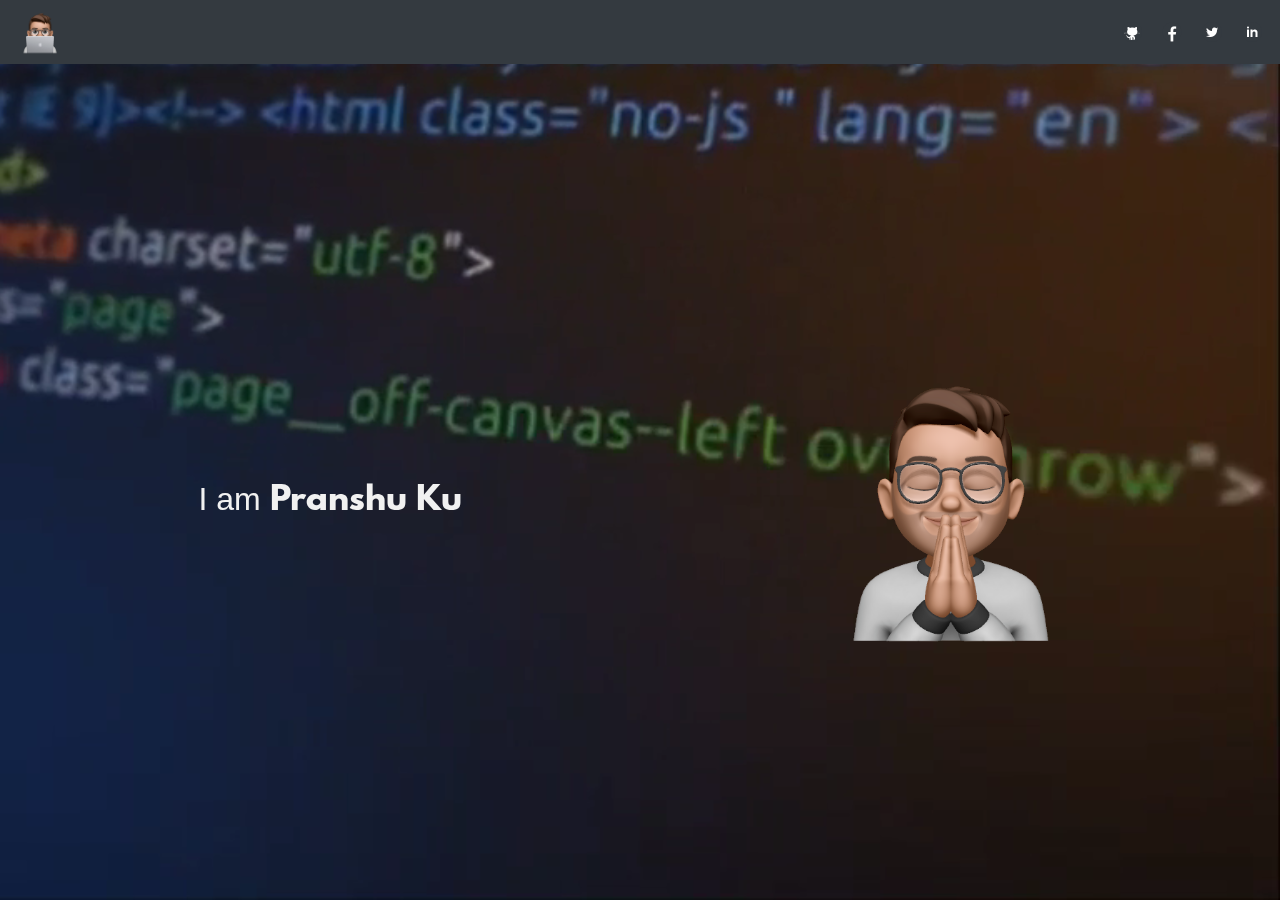
<file: index.html>
<!doctype html>
<html lang="en">
<head>
  <meta charset="utf-8">
  <title>Pranshu Kumar</title>
  <base href="/">  <meta name="viewport" content="width=device-width, initial-scale=1">
  <link rel="icon" type="image/x-icon" href="favicon.ico">
<link rel="stylesheet" href="styles.d14e3999173a16bfc2da.css"></head>
<body>
  <app-root></app-root>
<script src="runtime.e227d1a0e31cbccbf8ec.js" defer></script><script src="polyfills.a4021de53358bb0fec14.js" defer></script><script src="scripts.3e91c0b642823db265d5.js" defer></script><script src="main.b3587c2865fb8d82888f.js" defer></script></body>
</html>
</file>
<file: styles.d14e3999173a16bfc2da.css>
@font-face{font-family:League-Spartan;src:url(LeagueSpartan-Bold.caadcad8af387d419251.otf)format("opentype")}

/*!
 * Bootstrap v4.5.2 (https://getbootstrap.com/)
 * Copyright 2011-2020 The Bootstrap Authors
 * Copyright 2011-2020 Twitter, Inc.
 * Licensed under MIT (https://github.com/twbs/bootstrap/blob/main/LICENSE)
 */:root{--blue:#007bff;--indigo:#6610f2;--purple:#6f42c1;--pink:#e83e8c;--red:#dc3545;--orange:#fd7e14;--yellow:#ffc107;--green:#28a745;--teal:#20c997;--cyan:#17a2b8;--white:#fff;--gray:#6c757d;--gray-dark:#343a40;--primary:#007bff;--secondary:#6c757d;--success:#28a745;--info:#17a2b8;--warning:#ffc107;--danger:#dc3545;--light:#f8f9fa;--dark:#343a40;--breakpoint-xs:0;--breakpoint-sm:576px;--breakpoint-md:768px;--breakpoint-lg:992px;--breakpoint-xl:1200px;--font-family-sans-serif:-apple-system,BlinkMacSystemFont,"Segoe UI",Roboto,"Helvetica Neue",Arial,"Noto Sans",sans-serif,"Apple Color Emoji","Segoe UI Emoji","Segoe UI Symbol","Noto Color Emoji";--font-family-monospace:SFMono-Regular,Menlo,Monaco,Consolas,"Liberation Mono","Courier New",monospace}*,:after,:before{box-sizing:border-box}html{font-family:sans-serif;line-height:1.15;-webkit-text-size-adjust:100%;-webkit-tap-highlight-color:transparent}article,aside,figcaption,figure,footer,header,hgroup,main,nav,section{display:block}body{margin:0;font-family:-apple-system,BlinkMacSystemFont,Segoe UI,Roboto,Helvetica Neue,Arial,Noto Sans,sans-serif,Apple Color Emoji,Segoe UI Emoji,Segoe UI Symbol,Noto Color Emoji;font-size:1rem;font-weight:400;line-height:1.5;color:#212529;text-align:left;background-color:#fff}[tabindex="-1"]:focus:not(:focus-visible){outline:0!important}hr{box-sizing:initial;height:0;overflow:visible}h1,h2,h3,h4,h5,h6{margin-top:0;margin-bottom:.5rem}p{margin-top:0;margin-bottom:1rem}abbr[data-original-title],abbr[title]{text-decoration:underline;-webkit-text-decoration:underline dotted;text-decoration:underline dotted;cursor:help;border-bottom:0;-webkit-text-decoration-skip-ink:none;text-decoration-skip-ink:none}address{font-style:normal;line-height:inherit}address,dl,ol,ul{margin-bottom:1rem}dl,ol,ul{margin-top:0}ol ol,ol ul,ul ol,ul ul{margin-bottom:0}dt{font-weight:700}dd{margin-bottom:.5rem;margin-left:0}blockquote{margin:0 0 1rem}b,strong{font-weight:bolder}small{font-size:80%}sub,sup{position:relative;font-size:75%;line-height:0;vertical-align:initial}sub{bottom:-.25em}sup{top:-.5em}a{color:#007bff;text-decoration:none;background-color:initial}a:hover{color:#0056b3;text-decoration:underline}a:not([href]):not([class]),a:not([href]):not([class]):hover{color:inherit;text-decoration:none}code,kbd,pre,samp{font-family:SFMono-Regular,Menlo,Monaco,Consolas,Liberation Mono,Courier New,monospace;font-size:1em}pre{margin-top:0;margin-bottom:1rem;overflow:auto;-ms-overflow-style:scrollbar}figure{margin:0 0 1rem}img{border-style:none}img,svg{vertical-align:middle}svg{overflow:hidden}table{border-collapse:collapse}caption{padding-top:.75rem;padding-bottom:.75rem;color:#6c757d;text-align:left;caption-side:bottom}th{text-align:inherit}label{display:inline-block;margin-bottom:.5rem}button{border-radius:0}button:focus{outline:1px dotted;outline:5px auto -webkit-focus-ring-color}button,input,optgroup,select,textarea{margin:0;font-family:inherit;font-size:inherit;line-height:inherit}button,input{overflow:visible}button,select{text-transform:none}[role=button]{cursor:pointer}select{word-wrap:normal}[type=button],[type=reset],[type=submit],button{-webkit-appearance:button}[type=button]:not(:disabled),[type=reset]:not(:disabled),[type=submit]:not(:disabled),button:not(:disabled){cursor:pointer}[type=button]::-moz-focus-inner,[type=reset]::-moz-focus-inner,[type=submit]::-moz-focus-inner,button::-moz-focus-inner{padding:0;border-style:none}input[type=checkbox],input[type=radio]{box-sizing:border-box;padding:0}textarea{overflow:auto;resize:vertical}fieldset{min-width:0;padding:0;margin:0;border:0}legend{display:block;width:100%;max-width:100%;padding:0;margin-bottom:.5rem;font-size:1.5rem;line-height:inherit;color:inherit;white-space:normal}progress{vertical-align:initial}[type=number]::-webkit-inner-spin-button,[type=number]::-webkit-outer-spin-button{height:auto}[type=search]{outline-offset:-2px;-webkit-appearance:none}[type=search]::-webkit-search-decoration{-webkit-appearance:none}::-webkit-file-upload-button{font:inherit;-webkit-appearance:button}output{display:inline-block}summary{display:list-item;cursor:pointer}template{display:none}[hidden]{display:none!important}.h1,.h2,.h3,.h4,.h5,.h6,h1,h2,h3,h4,h5,h6{margin-bottom:.5rem;font-weight:500;line-height:1.2}.h1,h1{font-size:2.5rem}.h2,h2{font-size:2rem}.h3,h3{font-size:1.75rem}.h4,h4{font-size:1.5rem}.h5,h5{font-size:1.25rem}.h6,h6{font-size:1rem}.lead{font-size:1.25rem;font-weight:300}.display-1{font-size:6rem}.display-1,.display-2{font-weight:300;line-height:1.2}.display-2{font-size:5.5rem}.display-3{font-size:4.5rem}.display-3,.display-4{font-weight:300;line-height:1.2}.display-4{font-size:3.5rem}hr{margin-top:1rem;margin-bottom:1rem;border:0;border-top:1px solid rgba(0,0,0,.1)}.small,small{font-size:80%;font-weight:400}.mark,mark{padding:.2em;background-color:#fcf8e3}.list-inline,.list-unstyled{padding-left:0;list-style:none}.list-inline-item{display:inline-block}.list-inline-item:not(:last-child){margin-right:.5rem}.initialism{font-size:90%;text-transform:uppercase}.blockquote{margin-bottom:1rem;font-size:1.25rem}.blockquote-footer{display:block;font-size:80%;color:#6c757d}.blockquote-footer:before{content:"\2014\00A0"}.img-fluid,.img-thumbnail{max-width:100%;height:auto}.img-thumbnail{padding:.25rem;background-color:#fff;border:1px solid #dee2e6;border-radius:.25rem}.figure{display:inline-block}.figure-img{margin-bottom:.5rem;line-height:1}.figure-caption{font-size:90%;color:#6c757d}code{font-size:87.5%;color:#e83e8c;word-wrap:break-word}a>code{color:inherit}kbd{padding:.2rem .4rem;font-size:87.5%;color:#fff;background-color:#212529;border-radius:.2rem}kbd kbd{padding:0;font-size:100%;font-weight:700}pre{display:block;font-size:87.5%;color:#212529}pre code{font-size:inherit;color:inherit;word-break:normal}.pre-scrollable{max-height:340px;overflow-y:scroll}.container,.container-fluid,.container-lg,.container-md,.container-sm,.container-xl{width:100%;padding-right:15px;padding-left:15px;margin-right:auto;margin-left:auto}@media (min-width:576px){.container,.container-sm{max-width:540px}}@media (min-width:768px){.container,.container-md,.container-sm{max-width:720px}}@media (min-width:992px){.container,.container-lg,.container-md,.container-sm{max-width:960px}}@media (min-width:1200px){.container,.container-lg,.container-md,.container-sm,.container-xl{max-width:1140px}}.row{display:flex;flex-wrap:wrap;margin-right:-15px;margin-left:-15px}.no-gutters{margin-right:0;margin-left:0}.no-gutters>.col,.no-gutters>[class*=col-]{padding-right:0;padding-left:0}.col,.col-1,.col-2,.col-3,.col-4,.col-5,.col-6,.col-7,.col-8,.col-9,.col-10,.col-11,.col-12,.col-auto,.col-lg,.col-lg-1,.col-lg-2,.col-lg-3,.col-lg-4,.col-lg-5,.col-lg-6,.col-lg-7,.col-lg-8,.col-lg-9,.col-lg-10,.col-lg-11,.col-lg-12,.col-lg-auto,.col-md,.col-md-1,.col-md-2,.col-md-3,.col-md-4,.col-md-5,.col-md-6,.col-md-7,.col-md-8,.col-md-9,.col-md-10,.col-md-11,.col-md-12,.col-md-auto,.col-sm,.col-sm-1,.col-sm-2,.col-sm-3,.col-sm-4,.col-sm-5,.col-sm-6,.col-sm-7,.col-sm-8,.col-sm-9,.col-sm-10,.col-sm-11,.col-sm-12,.col-sm-auto,.col-xl,.col-xl-1,.col-xl-2,.col-xl-3,.col-xl-4,.col-xl-5,.col-xl-6,.col-xl-7,.col-xl-8,.col-xl-9,.col-xl-10,.col-xl-11,.col-xl-12,.col-xl-auto{position:relative;width:100%;padding-right:15px;padding-left:15px}.col{flex-basis:0;flex-grow:1;max-width:100%}.row-cols-1>*{flex:0 0 100%;max-width:100%}.row-cols-2>*{flex:0 0 50%;max-width:50%}.row-cols-3>*{flex:0 0 33.333333%;max-width:33.333333%}.row-cols-4>*{flex:0 0 25%;max-width:25%}.row-cols-5>*{flex:0 0 20%;max-width:20%}.row-cols-6>*{flex:0 0 16.666667%;max-width:16.666667%}.col-auto{flex:0 0 auto;width:auto;max-width:100%}.col-1{flex:0 0 8.333333%;max-width:8.333333%}.col-2{flex:0 0 16.666667%;max-width:16.666667%}.col-3{flex:0 0 25%;max-width:25%}.col-4{flex:0 0 33.333333%;max-width:33.333333%}.col-5{flex:0 0 41.666667%;max-width:41.666667%}.col-6{flex:0 0 50%;max-width:50%}.col-7{flex:0 0 58.333333%;max-width:58.333333%}.col-8{flex:0 0 66.666667%;max-width:66.666667%}.col-9{flex:0 0 75%;max-width:75%}.col-10{flex:0 0 83.333333%;max-width:83.333333%}.col-11{flex:0 0 91.666667%;max-width:91.666667%}.col-12{flex:0 0 100%;max-width:100%}.order-first{order:-1}.order-last{order:13}.order-0{order:0}.order-1{order:1}.order-2{order:2}.order-3{order:3}.order-4{order:4}.order-5{order:5}.order-6{order:6}.order-7{order:7}.order-8{order:8}.order-9{order:9}.order-10{order:10}.order-11{order:11}.order-12{order:12}.offset-1{margin-left:8.333333%}.offset-2{margin-left:16.666667%}.offset-3{margin-left:25%}.offset-4{margin-left:33.333333%}.offset-5{margin-left:41.666667%}.offset-6{margin-left:50%}.offset-7{margin-left:58.333333%}.offset-8{margin-left:66.666667%}.offset-9{margin-left:75%}.offset-10{margin-left:83.333333%}.offset-11{margin-left:91.666667%}@media (min-width:576px){.col-sm{flex-basis:0;flex-grow:1;max-width:100%}.row-cols-sm-1>*{flex:0 0 100%;max-width:100%}.row-cols-sm-2>*{flex:0 0 50%;max-width:50%}.row-cols-sm-3>*{flex:0 0 33.333333%;max-width:33.333333%}.row-cols-sm-4>*{flex:0 0 25%;max-width:25%}.row-cols-sm-5>*{flex:0 0 20%;max-width:20%}.row-cols-sm-6>*{flex:0 0 16.666667%;max-width:16.666667%}.col-sm-auto{flex:0 0 auto;width:auto;max-width:100%}.col-sm-1{flex:0 0 8.333333%;max-width:8.333333%}.col-sm-2{flex:0 0 16.666667%;max-width:16.666667%}.col-sm-3{flex:0 0 25%;max-width:25%}.col-sm-4{flex:0 0 33.333333%;max-width:33.333333%}.col-sm-5{flex:0 0 41.666667%;max-width:41.666667%}.col-sm-6{flex:0 0 50%;max-width:50%}.col-sm-7{flex:0 0 58.333333%;max-width:58.333333%}.col-sm-8{flex:0 0 66.666667%;max-width:66.666667%}.col-sm-9{flex:0 0 75%;max-width:75%}.col-sm-10{flex:0 0 83.333333%;max-width:83.333333%}.col-sm-11{flex:0 0 91.666667%;max-width:91.666667%}.col-sm-12{flex:0 0 100%;max-width:100%}.order-sm-first{order:-1}.order-sm-last{order:13}.order-sm-0{order:0}.order-sm-1{order:1}.order-sm-2{order:2}.order-sm-3{order:3}.order-sm-4{order:4}.order-sm-5{order:5}.order-sm-6{order:6}.order-sm-7{order:7}.order-sm-8{order:8}.order-sm-9{order:9}.order-sm-10{order:10}.order-sm-11{order:11}.order-sm-12{order:12}.offset-sm-0{margin-left:0}.offset-sm-1{margin-left:8.333333%}.offset-sm-2{margin-left:16.666667%}.offset-sm-3{margin-left:25%}.offset-sm-4{margin-left:33.333333%}.offset-sm-5{margin-left:41.666667%}.offset-sm-6{margin-left:50%}.offset-sm-7{margin-left:58.333333%}.offset-sm-8{margin-left:66.666667%}.offset-sm-9{margin-left:75%}.offset-sm-10{margin-left:83.333333%}.offset-sm-11{margin-left:91.666667%}}@media (min-width:768px){.col-md{flex-basis:0;flex-grow:1;max-width:100%}.row-cols-md-1>*{flex:0 0 100%;max-width:100%}.row-cols-md-2>*{flex:0 0 50%;max-width:50%}.row-cols-md-3>*{flex:0 0 33.333333%;max-width:33.333333%}.row-cols-md-4>*{flex:0 0 25%;max-width:25%}.row-cols-md-5>*{flex:0 0 20%;max-width:20%}.row-cols-md-6>*{flex:0 0 16.666667%;max-width:16.666667%}.col-md-auto{flex:0 0 auto;width:auto;max-width:100%}.col-md-1{flex:0 0 8.333333%;max-width:8.333333%}.col-md-2{flex:0 0 16.666667%;max-width:16.666667%}.col-md-3{flex:0 0 25%;max-width:25%}.col-md-4{flex:0 0 33.333333%;max-width:33.333333%}.col-md-5{flex:0 0 41.666667%;max-width:41.666667%}.col-md-6{flex:0 0 50%;max-width:50%}.col-md-7{flex:0 0 58.333333%;max-width:58.333333%}.col-md-8{flex:0 0 66.666667%;max-width:66.666667%}.col-md-9{flex:0 0 75%;max-width:75%}.col-md-10{flex:0 0 83.333333%;max-width:83.333333%}.col-md-11{flex:0 0 91.666667%;max-width:91.666667%}.col-md-12{flex:0 0 100%;max-width:100%}.order-md-first{order:-1}.order-md-last{order:13}.order-md-0{order:0}.order-md-1{order:1}.order-md-2{order:2}.order-md-3{order:3}.order-md-4{order:4}.order-md-5{order:5}.order-md-6{order:6}.order-md-7{order:7}.order-md-8{order:8}.order-md-9{order:9}.order-md-10{order:10}.order-md-11{order:11}.order-md-12{order:12}.offset-md-0{margin-left:0}.offset-md-1{margin-left:8.333333%}.offset-md-2{margin-left:16.666667%}.offset-md-3{margin-left:25%}.offset-md-4{margin-left:33.333333%}.offset-md-5{margin-left:41.666667%}.offset-md-6{margin-left:50%}.offset-md-7{margin-left:58.333333%}.offset-md-8{margin-left:66.666667%}.offset-md-9{margin-left:75%}.offset-md-10{margin-left:83.333333%}.offset-md-11{margin-left:91.666667%}}@media (min-width:992px){.col-lg{flex-basis:0;flex-grow:1;max-width:100%}.row-cols-lg-1>*{flex:0 0 100%;max-width:100%}.row-cols-lg-2>*{flex:0 0 50%;max-width:50%}.row-cols-lg-3>*{flex:0 0 33.333333%;max-width:33.333333%}.row-cols-lg-4>*{flex:0 0 25%;max-width:25%}.row-cols-lg-5>*{flex:0 0 20%;max-width:20%}.row-cols-lg-6>*{flex:0 0 16.666667%;max-width:16.666667%}.col-lg-auto{flex:0 0 auto;width:auto;max-width:100%}.col-lg-1{flex:0 0 8.333333%;max-width:8.333333%}.col-lg-2{flex:0 0 16.666667%;max-width:16.666667%}.col-lg-3{flex:0 0 25%;max-width:25%}.col-lg-4{flex:0 0 33.333333%;max-width:33.333333%}.col-lg-5{flex:0 0 41.666667%;max-width:41.666667%}.col-lg-6{flex:0 0 50%;max-width:50%}.col-lg-7{flex:0 0 58.333333%;max-width:58.333333%}.col-lg-8{flex:0 0 66.666667%;max-width:66.666667%}.col-lg-9{flex:0 0 75%;max-width:75%}.col-lg-10{flex:0 0 83.333333%;max-width:83.333333%}.col-lg-11{flex:0 0 91.666667%;max-width:91.666667%}.col-lg-12{flex:0 0 100%;max-width:100%}.order-lg-first{order:-1}.order-lg-last{order:13}.order-lg-0{order:0}.order-lg-1{order:1}.order-lg-2{order:2}.order-lg-3{order:3}.order-lg-4{order:4}.order-lg-5{order:5}.order-lg-6{order:6}.order-lg-7{order:7}.order-lg-8{order:8}.order-lg-9{order:9}.order-lg-10{order:10}.order-lg-11{order:11}.order-lg-12{order:12}.offset-lg-0{margin-left:0}.offset-lg-1{margin-left:8.333333%}.offset-lg-2{margin-left:16.666667%}.offset-lg-3{margin-left:25%}.offset-lg-4{margin-left:33.333333%}.offset-lg-5{margin-left:41.666667%}.offset-lg-6{margin-left:50%}.offset-lg-7{margin-left:58.333333%}.offset-lg-8{margin-left:66.666667%}.offset-lg-9{margin-left:75%}.offset-lg-10{margin-left:83.333333%}.offset-lg-11{margin-left:91.666667%}}@media (min-width:1200px){.col-xl{flex-basis:0;flex-grow:1;max-width:100%}.row-cols-xl-1>*{flex:0 0 100%;max-width:100%}.row-cols-xl-2>*{flex:0 0 50%;max-width:50%}.row-cols-xl-3>*{flex:0 0 33.333333%;max-width:33.333333%}.row-cols-xl-4>*{flex:0 0 25%;max-width:25%}.row-cols-xl-5>*{flex:0 0 20%;max-width:20%}.row-cols-xl-6>*{flex:0 0 16.666667%;max-width:16.666667%}.col-xl-auto{flex:0 0 auto;width:auto;max-width:100%}.col-xl-1{flex:0 0 8.333333%;max-width:8.333333%}.col-xl-2{flex:0 0 16.666667%;max-width:16.666667%}.col-xl-3{flex:0 0 25%;max-width:25%}.col-xl-4{flex:0 0 33.333333%;max-width:33.333333%}.col-xl-5{flex:0 0 41.666667%;max-width:41.666667%}.col-xl-6{flex:0 0 50%;max-width:50%}.col-xl-7{flex:0 0 58.333333%;max-width:58.333333%}.col-xl-8{flex:0 0 66.666667%;max-width:66.666667%}.col-xl-9{flex:0 0 75%;max-width:75%}.col-xl-10{flex:0 0 83.333333%;max-width:83.333333%}.col-xl-11{flex:0 0 91.666667%;max-width:91.666667%}.col-xl-12{flex:0 0 100%;max-width:100%}.order-xl-first{order:-1}.order-xl-last{order:13}.order-xl-0{order:0}.order-xl-1{order:1}.order-xl-2{order:2}.order-xl-3{order:3}.order-xl-4{order:4}.order-xl-5{order:5}.order-xl-6{order:6}.order-xl-7{order:7}.order-xl-8{order:8}.order-xl-9{order:9}.order-xl-10{order:10}.order-xl-11{order:11}.order-xl-12{order:12}.offset-xl-0{margin-left:0}.offset-xl-1{margin-left:8.333333%}.offset-xl-2{margin-left:16.666667%}.offset-xl-3{margin-left:25%}.offset-xl-4{margin-left:33.333333%}.offset-xl-5{margin-left:41.666667%}.offset-xl-6{margin-left:50%}.offset-xl-7{margin-left:58.333333%}.offset-xl-8{margin-left:66.666667%}.offset-xl-9{margin-left:75%}.offset-xl-10{margin-left:83.333333%}.offset-xl-11{margin-left:91.666667%}}.table{width:100%;margin-bottom:1rem;color:#212529}.table td,.table th{padding:.75rem;vertical-align:top;border-top:1px solid #dee2e6}.table thead th{vertical-align:bottom;border-bottom:2px solid #dee2e6}.table tbody+tbody{border-top:2px solid #dee2e6}.table-sm td,.table-sm th{padding:.3rem}.table-bordered,.table-bordered td,.table-bordered th{border:1px solid #dee2e6}.table-bordered thead td,.table-bordered thead th{border-bottom-width:2px}.table-borderless tbody+tbody,.table-borderless td,.table-borderless th,.table-borderless thead th{border:0}.table-striped tbody tr:nth-of-type(odd){background-color:rgba(0,0,0,.05)}.table-hover tbody tr:hover{color:#212529;background-color:rgba(0,0,0,.075)}.table-primary,.table-primary>td,.table-primary>th{background-color:#b8daff}.table-primary tbody+tbody,.table-primary td,.table-primary th,.table-primary thead th{border-color:#7abaff}.table-hover .table-primary:hover,.table-hover .table-primary:hover>td,.table-hover .table-primary:hover>th{background-color:#9fcdff}.table-secondary,.table-secondary>td,.table-secondary>th{background-color:#d6d8db}.table-secondary tbody+tbody,.table-secondary td,.table-secondary th,.table-secondary thead th{border-color:#b3b7bb}.table-hover .table-secondary:hover,.table-hover .table-secondary:hover>td,.table-hover .table-secondary:hover>th{background-color:#c8cbcf}.table-success,.table-success>td,.table-success>th{background-color:#c3e6cb}.table-success tbody+tbody,.table-success td,.table-success th,.table-success thead th{border-color:#8fd19e}.table-hover .table-success:hover,.table-hover .table-success:hover>td,.table-hover .table-success:hover>th{background-color:#b1dfbb}.table-info,.table-info>td,.table-info>th{background-color:#bee5eb}.table-info tbody+tbody,.table-info td,.table-info th,.table-info thead th{border-color:#86cfda}.table-hover .table-info:hover,.table-hover .table-info:hover>td,.table-hover .table-info:hover>th{background-color:#abdde5}.table-warning,.table-warning>td,.table-warning>th{background-color:#ffeeba}.table-warning tbody+tbody,.table-warning td,.table-warning th,.table-warning thead th{border-color:#ffdf7e}.table-hover .table-warning:hover,.table-hover .table-warning:hover>td,.table-hover .table-warning:hover>th{background-color:#ffe8a1}.table-danger,.table-danger>td,.table-danger>th{background-color:#f5c6cb}.table-danger tbody+tbody,.table-danger td,.table-danger th,.table-danger thead th{border-color:#ed969e}.table-hover .table-danger:hover,.table-hover .table-danger:hover>td,.table-hover .table-danger:hover>th{background-color:#f1b0b7}.table-light,.table-light>td,.table-light>th{background-color:#fdfdfe}.table-light tbody+tbody,.table-light td,.table-light th,.table-light thead th{border-color:#fbfcfc}.table-hover .table-light:hover,.table-hover .table-light:hover>td,.table-hover .table-light:hover>th{background-color:#ececf6}.table-dark,.table-dark>td,.table-dark>th{background-color:#c6c8ca}.table-dark tbody+tbody,.table-dark td,.table-dark th,.table-dark thead th{border-color:#95999c}.table-hover .table-dark:hover,.table-hover .table-dark:hover>td,.table-hover .table-dark:hover>th{background-color:#b9bbbe}.table-active,.table-active>td,.table-active>th,.table-hover .table-active:hover,.table-hover .table-active:hover>td,.table-hover .table-active:hover>th{background-color:rgba(0,0,0,.075)}.table .thead-dark th{color:#fff;background-color:#343a40;border-color:#454d55}.table .thead-light th{color:#495057;background-color:#e9ecef;border-color:#dee2e6}.table-dark{color:#fff;background-color:#343a40}.table-dark td,.table-dark th,.table-dark thead th{border-color:#454d55}.table-dark.table-bordered{border:0}.table-dark.table-striped tbody tr:nth-of-type(odd){background-color:hsla(0,0%,100%,.05)}.table-dark.table-hover tbody tr:hover{color:#fff;background-color:hsla(0,0%,100%,.075)}@media (max-width:575.98px){.table-responsive-sm{display:block;width:100%;overflow-x:auto;-webkit-overflow-scrolling:touch}.table-responsive-sm>.table-bordered{border:0}}@media (max-width:767.98px){.table-responsive-md{display:block;width:100%;overflow-x:auto;-webkit-overflow-scrolling:touch}.table-responsive-md>.table-bordered{border:0}}@media (max-width:991.98px){.table-responsive-lg{display:block;width:100%;overflow-x:auto;-webkit-overflow-scrolling:touch}.table-responsive-lg>.table-bordered{border:0}}@media (max-width:1199.98px){.table-responsive-xl{display:block;width:100%;overflow-x:auto;-webkit-overflow-scrolling:touch}.table-responsive-xl>.table-bordered{border:0}}.table-responsive{display:block;width:100%;overflow-x:auto;-webkit-overflow-scrolling:touch}.table-responsive>.table-bordered{border:0}.form-control{display:block;width:100%;height:calc(1.5em + .75rem + 2px);padding:.375rem .75rem;font-size:1rem;font-weight:400;line-height:1.5;color:#495057;background-color:#fff;background-clip:padding-box;border:1px solid #ced4da;border-radius:.25rem;transition:border-color .15s ease-in-out,box-shadow .15s ease-in-out}@media (prefers-reduced-motion:reduce){.form-control{transition:none}}.form-control::-ms-expand{background-color:initial;border:0}.form-control:-moz-focusring{color:transparent;text-shadow:0 0 0 #495057}.form-control:focus{color:#495057;background-color:#fff;border-color:#80bdff;outline:0;box-shadow:0 0 0 .2rem rgba(0,123,255,.25)}.form-control::placeholder{color:#6c757d;opacity:1}.form-control:disabled,.form-control[readonly]{background-color:#e9ecef;opacity:1}input[type=date].form-control,input[type=datetime-local].form-control,input[type=month].form-control,input[type=time].form-control{-webkit-appearance:none;-moz-appearance:none;appearance:none}select.form-control:focus::-ms-value{color:#495057;background-color:#fff}.form-control-file,.form-control-range{display:block;width:100%}.col-form-label{padding-top:calc(.375rem + 1px);padding-bottom:calc(.375rem + 1px);margin-bottom:0;font-size:inherit;line-height:1.5}.col-form-label-lg{padding-top:calc(.5rem + 1px);padding-bottom:calc(.5rem + 1px);font-size:1.25rem;line-height:1.5}.col-form-label-sm{padding-top:calc(.25rem + 1px);padding-bottom:calc(.25rem + 1px);font-size:.875rem;line-height:1.5}.form-control-plaintext{display:block;width:100%;padding:.375rem 0;margin-bottom:0;font-size:1rem;line-height:1.5;color:#212529;background-color:initial;border:solid transparent;border-width:1px 0}.form-control-plaintext.form-control-lg,.form-control-plaintext.form-control-sm{padding-right:0;padding-left:0}.form-control-sm{height:calc(1.5em + .5rem + 2px);padding:.25rem .5rem;font-size:.875rem;line-height:1.5;border-radius:.2rem}.form-control-lg{height:calc(1.5em + 1rem + 2px);padding:.5rem 1rem;font-size:1.25rem;line-height:1.5;border-radius:.3rem}select.form-control[multiple],select.form-control[size],textarea.form-control{height:auto}.form-group{margin-bottom:1rem}.form-text{display:block;margin-top:.25rem}.form-row{display:flex;flex-wrap:wrap;margin-right:-5px;margin-left:-5px}.form-row>.col,.form-row>[class*=col-]{padding-right:5px;padding-left:5px}.form-check{position:relative;display:block;padding-left:1.25rem}.form-check-input{position:absolute;margin-top:.3rem;margin-left:-1.25rem}.form-check-input:disabled~.form-check-label,.form-check-input[disabled]~.form-check-label{color:#6c757d}.form-check-label{margin-bottom:0}.form-check-inline{display:inline-flex;align-items:center;padding-left:0;margin-right:.75rem}.form-check-inline .form-check-input{position:static;margin-top:0;margin-right:.3125rem;margin-left:0}.valid-feedback{display:none;width:100%;margin-top:.25rem;font-size:80%;color:#28a745}.valid-tooltip{position:absolute;top:100%;left:0;z-index:5;display:none;max-width:100%;padding:.25rem .5rem;margin-top:.1rem;font-size:.875rem;line-height:1.5;color:#fff;background-color:rgba(40,167,69,.9);border-radius:.25rem}.is-valid~.valid-feedback,.is-valid~.valid-tooltip,.was-validated :valid~.valid-feedback,.was-validated :valid~.valid-tooltip{display:block}.form-control.is-valid,.was-validated .form-control:valid{border-color:#28a745;padding-right:calc(1.5em + .75rem);background-image:url("data:image/svg+xml,%3csvg xmlns='http://www.w3.org/2000/svg' width='8' height='8' viewBox='0 0 8 8'%3e%3cpath fill='%2328a745' d='M2.3 6.73L.6 4.53c-.4-1.04.46-1.4 1.1-.8l1.1 1.4 3.4-3.8c.6-.63 1.6-.27 1.2.7l-4 4.6c-.43.5-.8.4-1.1.1z'/%3e%3c/svg%3e");background-repeat:no-repeat;background-position:right calc(.375em + .1875rem) center;background-size:calc(.75em + .375rem) calc(.75em + .375rem)}.form-control.is-valid:focus,.was-validated .form-control:valid:focus{border-color:#28a745;box-shadow:0 0 0 .2rem rgba(40,167,69,.25)}.was-validated textarea.form-control:valid,textarea.form-control.is-valid{padding-right:calc(1.5em + .75rem);background-position:top calc(.375em + .1875rem) right calc(.375em + .1875rem)}.custom-select.is-valid,.was-validated .custom-select:valid{border-color:#28a745;padding-right:calc(.75em + 2.3125rem);background:url("data:image/svg+xml,%3csvg xmlns='http://www.w3.org/2000/svg' width='4' height='5' viewBox='0 0 4 5'%3e%3cpath fill='%23343a40' d='M2 0L0 2h4zm0 5L0 3h4z'/%3e%3c/svg%3e") no-repeat right .75rem center/8px 10px,url("data:image/svg+xml,%3csvg xmlns='http://www.w3.org/2000/svg' width='8' height='8' viewBox='0 0 8 8'%3e%3cpath fill='%2328a745' d='M2.3 6.73L.6 4.53c-.4-1.04.46-1.4 1.1-.8l1.1 1.4 3.4-3.8c.6-.63 1.6-.27 1.2.7l-4 4.6c-.43.5-.8.4-1.1.1z'/%3e%3c/svg%3e") #fff no-repeat center right 1.75rem/calc(.75em + .375rem) calc(.75em + .375rem)}.custom-select.is-valid:focus,.was-validated .custom-select:valid:focus{border-color:#28a745;box-shadow:0 0 0 .2rem rgba(40,167,69,.25)}.form-check-input.is-valid~.form-check-label,.was-validated .form-check-input:valid~.form-check-label{color:#28a745}.form-check-input.is-valid~.valid-feedback,.form-check-input.is-valid~.valid-tooltip,.was-validated .form-check-input:valid~.valid-feedback,.was-validated .form-check-input:valid~.valid-tooltip{display:block}.custom-control-input.is-valid~.custom-control-label,.was-validated .custom-control-input:valid~.custom-control-label{color:#28a745}.custom-control-input.is-valid~.custom-control-label:before,.was-validated .custom-control-input:valid~.custom-control-label:before{border-color:#28a745}.custom-control-input.is-valid:checked~.custom-control-label:before,.was-validated .custom-control-input:valid:checked~.custom-control-label:before{border-color:#34ce57;background-color:#34ce57}.custom-control-input.is-valid:focus~.custom-control-label:before,.was-validated .custom-control-input:valid:focus~.custom-control-label:before{box-shadow:0 0 0 .2rem rgba(40,167,69,.25)}.custom-control-input.is-valid:focus:not(:checked)~.custom-control-label:before,.custom-file-input.is-valid~.custom-file-label,.was-validated .custom-control-input:valid:focus:not(:checked)~.custom-control-label:before,.was-validated .custom-file-input:valid~.custom-file-label{border-color:#28a745}.custom-file-input.is-valid:focus~.custom-file-label,.was-validated .custom-file-input:valid:focus~.custom-file-label{border-color:#28a745;box-shadow:0 0 0 .2rem rgba(40,167,69,.25)}.invalid-feedback{display:none;width:100%;margin-top:.25rem;font-size:80%;color:#dc3545}.invalid-tooltip{position:absolute;top:100%;left:0;z-index:5;display:none;max-width:100%;padding:.25rem .5rem;margin-top:.1rem;font-size:.875rem;line-height:1.5;color:#fff;background-color:rgba(220,53,69,.9);border-radius:.25rem}.is-invalid~.invalid-feedback,.is-invalid~.invalid-tooltip,.was-validated :invalid~.invalid-feedback,.was-validated :invalid~.invalid-tooltip{display:block}.form-control.is-invalid,.was-validated .form-control:invalid{border-color:#dc3545;padding-right:calc(1.5em + .75rem);background-image:url("data:image/svg+xml,%3csvg xmlns='http://www.w3.org/2000/svg' width='12' height='12' fill='none' stroke='%23dc3545' viewBox='0 0 12 12'%3e%3ccircle cx='6' cy='6' r='4.5'/%3e%3cpath stroke-linejoin='round' d='M5.8 3.6h.4L6 6.5z'/%3e%3ccircle cx='6' cy='8.2' r='.6' fill='%23dc3545' stroke='none'/%3e%3c/svg%3e");background-repeat:no-repeat;background-position:right calc(.375em + .1875rem) center;background-size:calc(.75em + .375rem) calc(.75em + .375rem)}.form-control.is-invalid:focus,.was-validated .form-control:invalid:focus{border-color:#dc3545;box-shadow:0 0 0 .2rem rgba(220,53,69,.25)}.was-validated textarea.form-control:invalid,textarea.form-control.is-invalid{padding-right:calc(1.5em + .75rem);background-position:top calc(.375em + .1875rem) right calc(.375em + .1875rem)}.custom-select.is-invalid,.was-validated .custom-select:invalid{border-color:#dc3545;padding-right:calc(.75em + 2.3125rem);background:url("data:image/svg+xml,%3csvg xmlns='http://www.w3.org/2000/svg' width='4' height='5' viewBox='0 0 4 5'%3e%3cpath fill='%23343a40' d='M2 0L0 2h4zm0 5L0 3h4z'/%3e%3c/svg%3e") no-repeat right .75rem center/8px 10px,url("data:image/svg+xml,%3csvg xmlns='http://www.w3.org/2000/svg' width='12' height='12' fill='none' stroke='%23dc3545' viewBox='0 0 12 12'%3e%3ccircle cx='6' cy='6' r='4.5'/%3e%3cpath stroke-linejoin='round' d='M5.8 3.6h.4L6 6.5z'/%3e%3ccircle cx='6' cy='8.2' r='.6' fill='%23dc3545' stroke='none'/%3e%3c/svg%3e") #fff no-repeat center right 1.75rem/calc(.75em + .375rem) calc(.75em + .375rem)}.custom-select.is-invalid:focus,.was-validated .custom-select:invalid:focus{border-color:#dc3545;box-shadow:0 0 0 .2rem rgba(220,53,69,.25)}.form-check-input.is-invalid~.form-check-label,.was-validated .form-check-input:invalid~.form-check-label{color:#dc3545}.form-check-input.is-invalid~.invalid-feedback,.form-check-input.is-invalid~.invalid-tooltip,.was-validated .form-check-input:invalid~.invalid-feedback,.was-validated .form-check-input:invalid~.invalid-tooltip{display:block}.custom-control-input.is-invalid~.custom-control-label,.was-validated .custom-control-input:invalid~.custom-control-label{color:#dc3545}.custom-control-input.is-invalid~.custom-control-label:before,.was-validated .custom-control-input:invalid~.custom-control-label:before{border-color:#dc3545}.custom-control-input.is-invalid:checked~.custom-control-label:before,.was-validated .custom-control-input:invalid:checked~.custom-control-label:before{border-color:#e4606d;background-color:#e4606d}.custom-control-input.is-invalid:focus~.custom-control-label:before,.was-validated .custom-control-input:invalid:focus~.custom-control-label:before{box-shadow:0 0 0 .2rem rgba(220,53,69,.25)}.custom-control-input.is-invalid:focus:not(:checked)~.custom-control-label:before,.custom-file-input.is-invalid~.custom-file-label,.was-validated .custom-control-input:invalid:focus:not(:checked)~.custom-control-label:before,.was-validated .custom-file-input:invalid~.custom-file-label{border-color:#dc3545}.custom-file-input.is-invalid:focus~.custom-file-label,.was-validated .custom-file-input:invalid:focus~.custom-file-label{border-color:#dc3545;box-shadow:0 0 0 .2rem rgba(220,53,69,.25)}.form-inline{display:flex;flex-flow:row wrap;align-items:center}.form-inline .form-check{width:100%}@media (min-width:576px){.form-inline label{justify-content:center}.form-inline .form-group,.form-inline label{display:flex;align-items:center;margin-bottom:0}.form-inline .form-group{flex:0 0 auto;flex-flow:row wrap}.form-inline .form-control{display:inline-block;width:auto;vertical-align:middle}.form-inline .form-control-plaintext{display:inline-block}.form-inline .custom-select,.form-inline .input-group{width:auto}.form-inline .form-check{display:flex;align-items:center;justify-content:center;width:auto;padding-left:0}.form-inline .form-check-input{position:relative;flex-shrink:0;margin-top:0;margin-right:.25rem;margin-left:0}.form-inline .custom-control{align-items:center;justify-content:center}.form-inline .custom-control-label{margin-bottom:0}}.btn{display:inline-block;font-weight:400;color:#212529;text-align:center;vertical-align:middle;-webkit-user-select:none;-moz-user-select:none;user-select:none;background-color:initial;border:1px solid transparent;padding:.375rem .75rem;font-size:1rem;line-height:1.5;border-radius:.25rem;transition:color .15s ease-in-out,background-color .15s ease-in-out,border-color .15s ease-in-out,box-shadow .15s ease-in-out}@media (prefers-reduced-motion:reduce){.btn{transition:none}}.btn:hover{color:#212529;text-decoration:none}.btn.focus,.btn:focus{outline:0;box-shadow:0 0 0 .2rem rgba(0,123,255,.25)}.btn.disabled,.btn:disabled{opacity:.65}.btn:not(:disabled):not(.disabled){cursor:pointer}a.btn.disabled,fieldset:disabled a.btn{pointer-events:none}.btn-primary{color:#fff;background-color:#007bff;border-color:#007bff}.btn-primary.focus,.btn-primary:focus,.btn-primary:hover{color:#fff;background-color:#0069d9;border-color:#0062cc}.btn-primary.focus,.btn-primary:focus{box-shadow:0 0 0 .2rem rgba(38,143,255,.5)}.btn-primary.disabled,.btn-primary:disabled{color:#fff;background-color:#007bff;border-color:#007bff}.btn-primary:not(:disabled):not(.disabled).active,.btn-primary:not(:disabled):not(.disabled):active,.show>.btn-primary.dropdown-toggle{color:#fff;background-color:#0062cc;border-color:#005cbf}.btn-primary:not(:disabled):not(.disabled).active:focus,.btn-primary:not(:disabled):not(.disabled):active:focus,.show>.btn-primary.dropdown-toggle:focus{box-shadow:0 0 0 .2rem rgba(38,143,255,.5)}.btn-secondary{color:#fff;background-color:#6c757d;border-color:#6c757d}.btn-secondary.focus,.btn-secondary:focus,.btn-secondary:hover{color:#fff;background-color:#5a6268;border-color:#545b62}.btn-secondary.focus,.btn-secondary:focus{box-shadow:0 0 0 .2rem rgba(130,138,145,.5)}.btn-secondary.disabled,.btn-secondary:disabled{color:#fff;background-color:#6c757d;border-color:#6c757d}.btn-secondary:not(:disabled):not(.disabled).active,.btn-secondary:not(:disabled):not(.disabled):active,.show>.btn-secondary.dropdown-toggle{color:#fff;background-color:#545b62;border-color:#4e555b}.btn-secondary:not(:disabled):not(.disabled).active:focus,.btn-secondary:not(:disabled):not(.disabled):active:focus,.show>.btn-secondary.dropdown-toggle:focus{box-shadow:0 0 0 .2rem rgba(130,138,145,.5)}.btn-success{color:#fff;background-color:#28a745;border-color:#28a745}.btn-success.focus,.btn-success:focus,.btn-success:hover{color:#fff;background-color:#218838;border-color:#1e7e34}.btn-success.focus,.btn-success:focus{box-shadow:0 0 0 .2rem rgba(72,180,97,.5)}.btn-success.disabled,.btn-success:disabled{color:#fff;background-color:#28a745;border-color:#28a745}.btn-success:not(:disabled):not(.disabled).active,.btn-success:not(:disabled):not(.disabled):active,.show>.btn-success.dropdown-toggle{color:#fff;background-color:#1e7e34;border-color:#1c7430}.btn-success:not(:disabled):not(.disabled).active:focus,.btn-success:not(:disabled):not(.disabled):active:focus,.show>.btn-success.dropdown-toggle:focus{box-shadow:0 0 0 .2rem rgba(72,180,97,.5)}.btn-info{color:#fff;background-color:#17a2b8;border-color:#17a2b8}.btn-info.focus,.btn-info:focus,.btn-info:hover{color:#fff;background-color:#138496;border-color:#117a8b}.btn-info.focus,.btn-info:focus{box-shadow:0 0 0 .2rem rgba(58,176,195,.5)}.btn-info.disabled,.btn-info:disabled{color:#fff;background-color:#17a2b8;border-color:#17a2b8}.btn-info:not(:disabled):not(.disabled).active,.btn-info:not(:disabled):not(.disabled):active,.show>.btn-info.dropdown-toggle{color:#fff;background-color:#117a8b;border-color:#10707f}.btn-info:not(:disabled):not(.disabled).active:focus,.btn-info:not(:disabled):not(.disabled):active:focus,.show>.btn-info.dropdown-toggle:focus{box-shadow:0 0 0 .2rem rgba(58,176,195,.5)}.btn-warning{color:#212529;background-color:#ffc107;border-color:#ffc107}.btn-warning.focus,.btn-warning:focus,.btn-warning:hover{color:#212529;background-color:#e0a800;border-color:#d39e00}.btn-warning.focus,.btn-warning:focus{box-shadow:0 0 0 .2rem rgba(222,170,12,.5)}.btn-warning.disabled,.btn-warning:disabled{color:#212529;background-color:#ffc107;border-color:#ffc107}.btn-warning:not(:disabled):not(.disabled).active,.btn-warning:not(:disabled):not(.disabled):active,.show>.btn-warning.dropdown-toggle{color:#212529;background-color:#d39e00;border-color:#c69500}.btn-warning:not(:disabled):not(.disabled).active:focus,.btn-warning:not(:disabled):not(.disabled):active:focus,.show>.btn-warning.dropdown-toggle:focus{box-shadow:0 0 0 .2rem rgba(222,170,12,.5)}.btn-danger{color:#fff;background-color:#dc3545;border-color:#dc3545}.btn-danger.focus,.btn-danger:focus,.btn-danger:hover{color:#fff;background-color:#c82333;border-color:#bd2130}.btn-danger.focus,.btn-danger:focus{box-shadow:0 0 0 .2rem rgba(225,83,97,.5)}.btn-danger.disabled,.btn-danger:disabled{color:#fff;background-color:#dc3545;border-color:#dc3545}.btn-danger:not(:disabled):not(.disabled).active,.btn-danger:not(:disabled):not(.disabled):active,.show>.btn-danger.dropdown-toggle{color:#fff;background-color:#bd2130;border-color:#b21f2d}.btn-danger:not(:disabled):not(.disabled).active:focus,.btn-danger:not(:disabled):not(.disabled):active:focus,.show>.btn-danger.dropdown-toggle:focus{box-shadow:0 0 0 .2rem rgba(225,83,97,.5)}.btn-light{color:#212529;background-color:#f8f9fa;border-color:#f8f9fa}.btn-light.focus,.btn-light:focus,.btn-light:hover{color:#212529;background-color:#e2e6ea;border-color:#dae0e5}.btn-light.focus,.btn-light:focus{box-shadow:0 0 0 .2rem rgba(216,217,219,.5)}.btn-light.disabled,.btn-light:disabled{color:#212529;background-color:#f8f9fa;border-color:#f8f9fa}.btn-light:not(:disabled):not(.disabled).active,.btn-light:not(:disabled):not(.disabled):active,.show>.btn-light.dropdown-toggle{color:#212529;background-color:#dae0e5;border-color:#d3d9df}.btn-light:not(:disabled):not(.disabled).active:focus,.btn-light:not(:disabled):not(.disabled):active:focus,.show>.btn-light.dropdown-toggle:focus{box-shadow:0 0 0 .2rem rgba(216,217,219,.5)}.btn-dark{color:#fff;background-color:#343a40;border-color:#343a40}.btn-dark.focus,.btn-dark:focus,.btn-dark:hover{color:#fff;background-color:#23272b;border-color:#1d2124}.btn-dark.focus,.btn-dark:focus{box-shadow:0 0 0 .2rem rgba(82,88,93,.5)}.btn-dark.disabled,.btn-dark:disabled{color:#fff;background-color:#343a40;border-color:#343a40}.btn-dark:not(:disabled):not(.disabled).active,.btn-dark:not(:disabled):not(.disabled):active,.show>.btn-dark.dropdown-toggle{color:#fff;background-color:#1d2124;border-color:#171a1d}.btn-dark:not(:disabled):not(.disabled).active:focus,.btn-dark:not(:disabled):not(.disabled):active:focus,.show>.btn-dark.dropdown-toggle:focus{box-shadow:0 0 0 .2rem rgba(82,88,93,.5)}.btn-outline-primary{color:#007bff;border-color:#007bff}.btn-outline-primary:hover{color:#fff;background-color:#007bff;border-color:#007bff}.btn-outline-primary.focus,.btn-outline-primary:focus{box-shadow:0 0 0 .2rem rgba(0,123,255,.5)}.btn-outline-primary.disabled,.btn-outline-primary:disabled{color:#007bff;background-color:initial}.btn-outline-primary:not(:disabled):not(.disabled).active,.btn-outline-primary:not(:disabled):not(.disabled):active,.show>.btn-outline-primary.dropdown-toggle{color:#fff;background-color:#007bff;border-color:#007bff}.btn-outline-primary:not(:disabled):not(.disabled).active:focus,.btn-outline-primary:not(:disabled):not(.disabled):active:focus,.show>.btn-outline-primary.dropdown-toggle:focus{box-shadow:0 0 0 .2rem rgba(0,123,255,.5)}.btn-outline-secondary{color:#6c757d;border-color:#6c757d}.btn-outline-secondary:hover{color:#fff;background-color:#6c757d;border-color:#6c757d}.btn-outline-secondary.focus,.btn-outline-secondary:focus{box-shadow:0 0 0 .2rem rgba(108,117,125,.5)}.btn-outline-secondary.disabled,.btn-outline-secondary:disabled{color:#6c757d;background-color:initial}.btn-outline-secondary:not(:disabled):not(.disabled).active,.btn-outline-secondary:not(:disabled):not(.disabled):active,.show>.btn-outline-secondary.dropdown-toggle{color:#fff;background-color:#6c757d;border-color:#6c757d}.btn-outline-secondary:not(:disabled):not(.disabled).active:focus,.btn-outline-secondary:not(:disabled):not(.disabled):active:focus,.show>.btn-outline-secondary.dropdown-toggle:focus{box-shadow:0 0 0 .2rem rgba(108,117,125,.5)}.btn-outline-success{color:#28a745;border-color:#28a745}.btn-outline-success:hover{color:#fff;background-color:#28a745;border-color:#28a745}.btn-outline-success.focus,.btn-outline-success:focus{box-shadow:0 0 0 .2rem rgba(40,167,69,.5)}.btn-outline-success.disabled,.btn-outline-success:disabled{color:#28a745;background-color:initial}.btn-outline-success:not(:disabled):not(.disabled).active,.btn-outline-success:not(:disabled):not(.disabled):active,.show>.btn-outline-success.dropdown-toggle{color:#fff;background-color:#28a745;border-color:#28a745}.btn-outline-success:not(:disabled):not(.disabled).active:focus,.btn-outline-success:not(:disabled):not(.disabled):active:focus,.show>.btn-outline-success.dropdown-toggle:focus{box-shadow:0 0 0 .2rem rgba(40,167,69,.5)}.btn-outline-info{color:#17a2b8;border-color:#17a2b8}.btn-outline-info:hover{color:#fff;background-color:#17a2b8;border-color:#17a2b8}.btn-outline-info.focus,.btn-outline-info:focus{box-shadow:0 0 0 .2rem rgba(23,162,184,.5)}.btn-outline-info.disabled,.btn-outline-info:disabled{color:#17a2b8;background-color:initial}.btn-outline-info:not(:disabled):not(.disabled).active,.btn-outline-info:not(:disabled):not(.disabled):active,.show>.btn-outline-info.dropdown-toggle{color:#fff;background-color:#17a2b8;border-color:#17a2b8}.btn-outline-info:not(:disabled):not(.disabled).active:focus,.btn-outline-info:not(:disabled):not(.disabled):active:focus,.show>.btn-outline-info.dropdown-toggle:focus{box-shadow:0 0 0 .2rem rgba(23,162,184,.5)}.btn-outline-warning{color:#ffc107;border-color:#ffc107}.btn-outline-warning:hover{color:#212529;background-color:#ffc107;border-color:#ffc107}.btn-outline-warning.focus,.btn-outline-warning:focus{box-shadow:0 0 0 .2rem rgba(255,193,7,.5)}.btn-outline-warning.disabled,.btn-outline-warning:disabled{color:#ffc107;background-color:initial}.btn-outline-warning:not(:disabled):not(.disabled).active,.btn-outline-warning:not(:disabled):not(.disabled):active,.show>.btn-outline-warning.dropdown-toggle{color:#212529;background-color:#ffc107;border-color:#ffc107}.btn-outline-warning:not(:disabled):not(.disabled).active:focus,.btn-outline-warning:not(:disabled):not(.disabled):active:focus,.show>.btn-outline-warning.dropdown-toggle:focus{box-shadow:0 0 0 .2rem rgba(255,193,7,.5)}.btn-outline-danger{color:#dc3545;border-color:#dc3545}.btn-outline-danger:hover{color:#fff;background-color:#dc3545;border-color:#dc3545}.btn-outline-danger.focus,.btn-outline-danger:focus{box-shadow:0 0 0 .2rem rgba(220,53,69,.5)}.btn-outline-danger.disabled,.btn-outline-danger:disabled{color:#dc3545;background-color:initial}.btn-outline-danger:not(:disabled):not(.disabled).active,.btn-outline-danger:not(:disabled):not(.disabled):active,.show>.btn-outline-danger.dropdown-toggle{color:#fff;background-color:#dc3545;border-color:#dc3545}.btn-outline-danger:not(:disabled):not(.disabled).active:focus,.btn-outline-danger:not(:disabled):not(.disabled):active:focus,.show>.btn-outline-danger.dropdown-toggle:focus{box-shadow:0 0 0 .2rem rgba(220,53,69,.5)}.btn-outline-light{color:#f8f9fa;border-color:#f8f9fa}.btn-outline-light:hover{color:#212529;background-color:#f8f9fa;border-color:#f8f9fa}.btn-outline-light.focus,.btn-outline-light:focus{box-shadow:0 0 0 .2rem rgba(248,249,250,.5)}.btn-outline-light.disabled,.btn-outline-light:disabled{color:#f8f9fa;background-color:initial}.btn-outline-light:not(:disabled):not(.disabled).active,.btn-outline-light:not(:disabled):not(.disabled):active,.show>.btn-outline-light.dropdown-toggle{color:#212529;background-color:#f8f9fa;border-color:#f8f9fa}.btn-outline-light:not(:disabled):not(.disabled).active:focus,.btn-outline-light:not(:disabled):not(.disabled):active:focus,.show>.btn-outline-light.dropdown-toggle:focus{box-shadow:0 0 0 .2rem rgba(248,249,250,.5)}.btn-outline-dark{color:#343a40;border-color:#343a40}.btn-outline-dark:hover{color:#fff;background-color:#343a40;border-color:#343a40}.btn-outline-dark.focus,.btn-outline-dark:focus{box-shadow:0 0 0 .2rem rgba(52,58,64,.5)}.btn-outline-dark.disabled,.btn-outline-dark:disabled{color:#343a40;background-color:initial}.btn-outline-dark:not(:disabled):not(.disabled).active,.btn-outline-dark:not(:disabled):not(.disabled):active,.show>.btn-outline-dark.dropdown-toggle{color:#fff;background-color:#343a40;border-color:#343a40}.btn-outline-dark:not(:disabled):not(.disabled).active:focus,.btn-outline-dark:not(:disabled):not(.disabled):active:focus,.show>.btn-outline-dark.dropdown-toggle:focus{box-shadow:0 0 0 .2rem rgba(52,58,64,.5)}.btn-link{font-weight:400;color:#007bff;text-decoration:none}.btn-link:hover{color:#0056b3}.btn-link.focus,.btn-link:focus,.btn-link:hover{text-decoration:underline}.btn-link.disabled,.btn-link:disabled{color:#6c757d;pointer-events:none}.btn-group-lg>.btn,.btn-lg{padding:.5rem 1rem;font-size:1.25rem;line-height:1.5;border-radius:.3rem}.btn-group-sm>.btn,.btn-sm{padding:.25rem .5rem;font-size:.875rem;line-height:1.5;border-radius:.2rem}.btn-block{display:block;width:100%}.btn-block+.btn-block{margin-top:.5rem}input[type=button].btn-block,input[type=reset].btn-block,input[type=submit].btn-block{width:100%}.fade{transition:opacity .15s linear}@media (prefers-reduced-motion:reduce){.fade{transition:none}}.fade:not(.show){opacity:0}.collapse:not(.show){display:none}.collapsing{position:relative;height:0;overflow:hidden;transition:height .35s ease}@media (prefers-reduced-motion:reduce){.collapsing{transition:none}}.dropdown,.dropleft,.dropright,.dropup{position:relative}.dropdown-toggle{white-space:nowrap}.dropdown-toggle:after{display:inline-block;margin-left:.255em;vertical-align:.255em;content:"";border-top:.3em solid;border-right:.3em solid transparent;border-bottom:0;border-left:.3em solid transparent}.dropdown-toggle:empty:after{margin-left:0}.dropdown-menu{position:absolute;top:100%;left:0;z-index:1000;display:none;float:left;min-width:10rem;padding:.5rem 0;margin:.125rem 0 0;font-size:1rem;color:#212529;text-align:left;list-style:none;background-color:#fff;background-clip:padding-box;border:1px solid rgba(0,0,0,.15);border-radius:.25rem}.dropdown-menu-left{right:auto;left:0}.dropdown-menu-right{right:0;left:auto}@media (min-width:576px){.dropdown-menu-sm-left{right:auto;left:0}.dropdown-menu-sm-right{right:0;left:auto}}@media (min-width:768px){.dropdown-menu-md-left{right:auto;left:0}.dropdown-menu-md-right{right:0;left:auto}}@media (min-width:992px){.dropdown-menu-lg-left{right:auto;left:0}.dropdown-menu-lg-right{right:0;left:auto}}@media (min-width:1200px){.dropdown-menu-xl-left{right:auto;left:0}.dropdown-menu-xl-right{right:0;left:auto}}.dropup .dropdown-menu{top:auto;bottom:100%;margin-top:0;margin-bottom:.125rem}.dropup .dropdown-toggle:after{display:inline-block;margin-left:.255em;vertical-align:.255em;content:"";border-top:0;border-right:.3em solid transparent;border-bottom:.3em solid;border-left:.3em solid transparent}.dropup .dropdown-toggle:empty:after{margin-left:0}.dropright .dropdown-menu{top:0;right:auto;left:100%;margin-top:0;margin-left:.125rem}.dropright .dropdown-toggle:after{display:inline-block;margin-left:.255em;vertical-align:.255em;content:"";border-top:.3em solid transparent;border-right:0;border-bottom:.3em solid transparent;border-left:.3em solid}.dropright .dropdown-toggle:empty:after{margin-left:0}.dropright .dropdown-toggle:after{vertical-align:0}.dropleft .dropdown-menu{top:0;right:100%;left:auto;margin-top:0;margin-right:.125rem}.dropleft .dropdown-toggle:after{display:inline-block;margin-left:.255em;vertical-align:.255em;content:"";display:none}.dropleft .dropdown-toggle:before{display:inline-block;margin-right:.255em;vertical-align:.255em;content:"";border-top:.3em solid transparent;border-right:.3em solid;border-bottom:.3em solid transparent}.dropleft .dropdown-toggle:empty:after{margin-left:0}.dropleft .dropdown-toggle:before{vertical-align:0}.dropdown-menu[x-placement^=bottom],.dropdown-menu[x-placement^=left],.dropdown-menu[x-placement^=right],.dropdown-menu[x-placement^=top]{right:auto;bottom:auto}.dropdown-divider{height:0;margin:.5rem 0;overflow:hidden;border-top:1px solid #e9ecef}.dropdown-item{display:block;width:100%;padding:.25rem 1.5rem;clear:both;font-weight:400;color:#212529;text-align:inherit;white-space:nowrap;background-color:initial;border:0}.dropdown-item:focus,.dropdown-item:hover{color:#16181b;text-decoration:none;background-color:#f8f9fa}.dropdown-item.active,.dropdown-item:active{color:#fff;text-decoration:none;background-color:#007bff}.dropdown-item.disabled,.dropdown-item:disabled{color:#6c757d;pointer-events:none;background-color:initial}.dropdown-menu.show{display:block}.dropdown-header{display:block;padding:.5rem 1.5rem;margin-bottom:0;font-size:.875rem;color:#6c757d;white-space:nowrap}.dropdown-item-text{display:block;padding:.25rem 1.5rem;color:#212529}.btn-group,.btn-group-vertical{position:relative;display:inline-flex;vertical-align:middle}.btn-group-vertical>.btn,.btn-group>.btn{position:relative;flex:1 1 auto}.btn-group-vertical>.btn.active,.btn-group-vertical>.btn:active,.btn-group-vertical>.btn:focus,.btn-group-vertical>.btn:hover,.btn-group>.btn.active,.btn-group>.btn:active,.btn-group>.btn:focus,.btn-group>.btn:hover{z-index:1}.btn-toolbar{display:flex;flex-wrap:wrap;justify-content:flex-start}.btn-toolbar .input-group{width:auto}.btn-group>.btn-group:not(:first-child),.btn-group>.btn:not(:first-child){margin-left:-1px}.btn-group>.btn-group:not(:last-child)>.btn,.btn-group>.btn:not(:last-child):not(.dropdown-toggle){border-top-right-radius:0;border-bottom-right-radius:0}.btn-group>.btn-group:not(:first-child)>.btn,.btn-group>.btn:not(:first-child){border-top-left-radius:0;border-bottom-left-radius:0}.dropdown-toggle-split{padding-right:.5625rem;padding-left:.5625rem}.dropdown-toggle-split:after,.dropright .dropdown-toggle-split:after,.dropup .dropdown-toggle-split:after{margin-left:0}.dropleft .dropdown-toggle-split:before{margin-right:0}.btn-group-sm>.btn+.dropdown-toggle-split,.btn-sm+.dropdown-toggle-split{padding-right:.375rem;padding-left:.375rem}.btn-group-lg>.btn+.dropdown-toggle-split,.btn-lg+.dropdown-toggle-split{padding-right:.75rem;padding-left:.75rem}.btn-group-vertical{flex-direction:column;align-items:flex-start;justify-content:center}.btn-group-vertical>.btn,.btn-group-vertical>.btn-group{width:100%}.btn-group-vertical>.btn-group:not(:first-child),.btn-group-vertical>.btn:not(:first-child){margin-top:-1px}.btn-group-vertical>.btn-group:not(:last-child)>.btn,.btn-group-vertical>.btn:not(:last-child):not(.dropdown-toggle){border-bottom-right-radius:0;border-bottom-left-radius:0}.btn-group-vertical>.btn-group:not(:first-child)>.btn,.btn-group-vertical>.btn:not(:first-child){border-top-left-radius:0;border-top-right-radius:0}.btn-group-toggle>.btn,.btn-group-toggle>.btn-group>.btn{margin-bottom:0}.btn-group-toggle>.btn-group>.btn input[type=checkbox],.btn-group-toggle>.btn-group>.btn input[type=radio],.btn-group-toggle>.btn input[type=checkbox],.btn-group-toggle>.btn input[type=radio]{position:absolute;clip:rect(0,0,0,0);pointer-events:none}.input-group{position:relative;display:flex;flex-wrap:wrap;align-items:stretch;width:100%}.input-group>.custom-file,.input-group>.custom-select,.input-group>.form-control,.input-group>.form-control-plaintext{position:relative;flex:1 1 auto;width:1%;min-width:0;margin-bottom:0}.input-group>.custom-file+.custom-file,.input-group>.custom-file+.custom-select,.input-group>.custom-file+.form-control,.input-group>.custom-select+.custom-file,.input-group>.custom-select+.custom-select,.input-group>.custom-select+.form-control,.input-group>.form-control+.custom-file,.input-group>.form-control+.custom-select,.input-group>.form-control+.form-control,.input-group>.form-control-plaintext+.custom-file,.input-group>.form-control-plaintext+.custom-select,.input-group>.form-control-plaintext+.form-control{margin-left:-1px}.input-group>.custom-file .custom-file-input:focus~.custom-file-label,.input-group>.custom-select:focus,.input-group>.form-control:focus{z-index:3}.input-group>.custom-file .custom-file-input:focus{z-index:4}.input-group>.custom-select:not(:last-child),.input-group>.form-control:not(:last-child){border-top-right-radius:0;border-bottom-right-radius:0}.input-group>.custom-select:not(:first-child),.input-group>.form-control:not(:first-child){border-top-left-radius:0;border-bottom-left-radius:0}.input-group>.custom-file{display:flex;align-items:center}.input-group>.custom-file:not(:last-child) .custom-file-label,.input-group>.custom-file:not(:last-child) .custom-file-label:after{border-top-right-radius:0;border-bottom-right-radius:0}.input-group>.custom-file:not(:first-child) .custom-file-label{border-top-left-radius:0;border-bottom-left-radius:0}.input-group-append,.input-group-prepend{display:flex}.input-group-append .btn,.input-group-prepend .btn{position:relative;z-index:2}.input-group-append .btn:focus,.input-group-prepend .btn:focus{z-index:3}.input-group-append .btn+.btn,.input-group-append .btn+.input-group-text,.input-group-append .input-group-text+.btn,.input-group-append .input-group-text+.input-group-text,.input-group-prepend .btn+.btn,.input-group-prepend .btn+.input-group-text,.input-group-prepend .input-group-text+.btn,.input-group-prepend .input-group-text+.input-group-text{margin-left:-1px}.input-group-prepend{margin-right:-1px}.input-group-append{margin-left:-1px}.input-group-text{display:flex;align-items:center;padding:.375rem .75rem;margin-bottom:0;font-size:1rem;font-weight:400;line-height:1.5;color:#495057;text-align:center;white-space:nowrap;background-color:#e9ecef;border:1px solid #ced4da;border-radius:.25rem}.input-group-text input[type=checkbox],.input-group-text input[type=radio]{margin-top:0}.input-group-lg>.custom-select,.input-group-lg>.form-control:not(textarea){height:calc(1.5em + 1rem + 2px)}.input-group-lg>.custom-select,.input-group-lg>.form-control,.input-group-lg>.input-group-append>.btn,.input-group-lg>.input-group-append>.input-group-text,.input-group-lg>.input-group-prepend>.btn,.input-group-lg>.input-group-prepend>.input-group-text{padding:.5rem 1rem;font-size:1.25rem;line-height:1.5;border-radius:.3rem}.input-group-sm>.custom-select,.input-group-sm>.form-control:not(textarea){height:calc(1.5em + .5rem + 2px)}.input-group-sm>.custom-select,.input-group-sm>.form-control,.input-group-sm>.input-group-append>.btn,.input-group-sm>.input-group-append>.input-group-text,.input-group-sm>.input-group-prepend>.btn,.input-group-sm>.input-group-prepend>.input-group-text{padding:.25rem .5rem;font-size:.875rem;line-height:1.5;border-radius:.2rem}.input-group-lg>.custom-select,.input-group-sm>.custom-select{padding-right:1.75rem}.input-group>.input-group-append:last-child>.btn:not(:last-child):not(.dropdown-toggle),.input-group>.input-group-append:last-child>.input-group-text:not(:last-child),.input-group>.input-group-append:not(:last-child)>.btn,.input-group>.input-group-append:not(:last-child)>.input-group-text,.input-group>.input-group-prepend>.btn,.input-group>.input-group-prepend>.input-group-text{border-top-right-radius:0;border-bottom-right-radius:0}.input-group>.input-group-append>.btn,.input-group>.input-group-append>.input-group-text,.input-group>.input-group-prepend:first-child>.btn:not(:first-child),.input-group>.input-group-prepend:first-child>.input-group-text:not(:first-child),.input-group>.input-group-prepend:not(:first-child)>.btn,.input-group>.input-group-prepend:not(:first-child)>.input-group-text{border-top-left-radius:0;border-bottom-left-radius:0}.custom-control{position:relative;z-index:1;display:block;min-height:1.5rem;padding-left:1.5rem}.custom-control-inline{display:inline-flex;margin-right:1rem}.custom-control-input{position:absolute;left:0;z-index:-1;width:1rem;height:1.25rem;opacity:0}.custom-control-input:checked~.custom-control-label:before{color:#fff;border-color:#007bff;background-color:#007bff}.custom-control-input:focus~.custom-control-label:before{box-shadow:0 0 0 .2rem rgba(0,123,255,.25)}.custom-control-input:focus:not(:checked)~.custom-control-label:before{border-color:#80bdff}.custom-control-input:not(:disabled):active~.custom-control-label:before{color:#fff;background-color:#b3d7ff;border-color:#b3d7ff}.custom-control-input:disabled~.custom-control-label,.custom-control-input[disabled]~.custom-control-label{color:#6c757d}.custom-control-input:disabled~.custom-control-label:before,.custom-control-input[disabled]~.custom-control-label:before{background-color:#e9ecef}.custom-control-label{position:relative;margin-bottom:0;vertical-align:top}.custom-control-label:before{pointer-events:none;background-color:#fff;border:1px solid #adb5bd}.custom-control-label:after,.custom-control-label:before{position:absolute;top:.25rem;left:-1.5rem;display:block;width:1rem;height:1rem;content:""}.custom-control-label:after{background:no-repeat 50%/50% 50%}.custom-checkbox .custom-control-label:before{border-radius:.25rem}.custom-checkbox .custom-control-input:checked~.custom-control-label:after{background-image:url("data:image/svg+xml,%3csvg xmlns='http://www.w3.org/2000/svg' width='8' height='8' viewBox='0 0 8 8'%3e%3cpath fill='%23fff' d='M6.564.75l-3.59 3.612-1.538-1.55L0 4.26l2.974 2.99L8 2.193z'/%3e%3c/svg%3e")}.custom-checkbox .custom-control-input:indeterminate~.custom-control-label:before{border-color:#007bff;background-color:#007bff}.custom-checkbox .custom-control-input:indeterminate~.custom-control-label:after{background-image:url("data:image/svg+xml,%3csvg xmlns='http://www.w3.org/2000/svg' width='4' height='4' viewBox='0 0 4 4'%3e%3cpath stroke='%23fff' d='M0 2h4'/%3e%3c/svg%3e")}.custom-checkbox .custom-control-input:disabled:checked~.custom-control-label:before,.custom-checkbox .custom-control-input:disabled:indeterminate~.custom-control-label:before{background-color:rgba(0,123,255,.5)}.custom-radio .custom-control-label:before{border-radius:50%}.custom-radio .custom-control-input:checked~.custom-control-label:after{background-image:url("data:image/svg+xml,%3csvg xmlns='http://www.w3.org/2000/svg' width='12' height='12' viewBox='-4 -4 8 8'%3e%3ccircle r='3' fill='%23fff'/%3e%3c/svg%3e")}.custom-radio .custom-control-input:disabled:checked~.custom-control-label:before{background-color:rgba(0,123,255,.5)}.custom-switch{padding-left:2.25rem}.custom-switch .custom-control-label:before{left:-2.25rem;width:1.75rem;pointer-events:all;border-radius:.5rem}.custom-switch .custom-control-label:after{top:calc(.25rem + 2px);left:calc(-2.25rem + 2px);width:calc(1rem - 4px);height:calc(1rem - 4px);background-color:#adb5bd;border-radius:.5rem;transition:transform .15s ease-in-out,background-color .15s ease-in-out,border-color .15s ease-in-out,box-shadow .15s ease-in-out}@media (prefers-reduced-motion:reduce){.custom-switch .custom-control-label:after{transition:none}}.custom-switch .custom-control-input:checked~.custom-control-label:after{background-color:#fff;transform:translateX(.75rem)}.custom-switch .custom-control-input:disabled:checked~.custom-control-label:before{background-color:rgba(0,123,255,.5)}.custom-select{display:inline-block;width:100%;height:calc(1.5em + .75rem + 2px);padding:.375rem 1.75rem .375rem .75rem;font-size:1rem;font-weight:400;line-height:1.5;color:#495057;vertical-align:middle;background:#fff url("data:image/svg+xml,%3csvg xmlns='http://www.w3.org/2000/svg' width='4' height='5' viewBox='0 0 4 5'%3e%3cpath fill='%23343a40' d='M2 0L0 2h4zm0 5L0 3h4z'/%3e%3c/svg%3e") no-repeat right .75rem center/8px 10px;border:1px solid #ced4da;border-radius:.25rem;-webkit-appearance:none;-moz-appearance:none;appearance:none}.custom-select:focus{border-color:#80bdff;outline:0;box-shadow:0 0 0 .2rem rgba(0,123,255,.25)}.custom-select:focus::-ms-value{color:#495057;background-color:#fff}.custom-select[multiple],.custom-select[size]:not([size="1"]){height:auto;padding-right:.75rem;background-image:none}.custom-select:disabled{color:#6c757d;background-color:#e9ecef}.custom-select::-ms-expand{display:none}.custom-select:-moz-focusring{color:transparent;text-shadow:0 0 0 #495057}.custom-select-sm{height:calc(1.5em + .5rem + 2px);padding-top:.25rem;padding-bottom:.25rem;padding-left:.5rem;font-size:.875rem}.custom-select-lg{height:calc(1.5em + 1rem + 2px);padding-top:.5rem;padding-bottom:.5rem;padding-left:1rem;font-size:1.25rem}.custom-file{display:inline-block;margin-bottom:0}.custom-file,.custom-file-input{position:relative;width:100%;height:calc(1.5em + .75rem + 2px)}.custom-file-input{z-index:2;margin:0;opacity:0}.custom-file-input:focus~.custom-file-label{border-color:#80bdff;box-shadow:0 0 0 .2rem rgba(0,123,255,.25)}.custom-file-input:disabled~.custom-file-label,.custom-file-input[disabled]~.custom-file-label{background-color:#e9ecef}.custom-file-input:lang(en)~.custom-file-label:after{content:"Browse"}.custom-file-input~.custom-file-label[data-browse]:after{content:attr(data-browse)}.custom-file-label{left:0;z-index:1;height:calc(1.5em + .75rem + 2px);font-weight:400;background-color:#fff;border:1px solid #ced4da;border-radius:.25rem}.custom-file-label,.custom-file-label:after{position:absolute;top:0;right:0;padding:.375rem .75rem;line-height:1.5;color:#495057}.custom-file-label:after{bottom:0;z-index:3;display:block;height:calc(1.5em + .75rem);content:"Browse";background-color:#e9ecef;border-left:inherit;border-radius:0 .25rem .25rem 0}.custom-range{width:100%;height:1.4rem;padding:0;background-color:initial;-webkit-appearance:none;-moz-appearance:none;appearance:none}.custom-range:focus{outline:0}.custom-range:focus::-webkit-slider-thumb{box-shadow:0 0 0 1px #fff,0 0 0 .2rem rgba(0,123,255,.25)}.custom-range:focus::-moz-range-thumb{box-shadow:0 0 0 1px #fff,0 0 0 .2rem rgba(0,123,255,.25)}.custom-range:focus::-ms-thumb{box-shadow:0 0 0 1px #fff,0 0 0 .2rem rgba(0,123,255,.25)}.custom-range::-moz-focus-outer{border:0}.custom-range::-webkit-slider-thumb{width:1rem;height:1rem;margin-top:-.25rem;background-color:#007bff;border:0;border-radius:1rem;-webkit-transition:background-color .15s ease-in-out,border-color .15s ease-in-out,box-shadow .15s ease-in-out;transition:background-color .15s ease-in-out,border-color .15s ease-in-out,box-shadow .15s ease-in-out;-webkit-appearance:none;appearance:none}@media (prefers-reduced-motion:reduce){.custom-range::-webkit-slider-thumb{-webkit-transition:none;transition:none}}.custom-range::-webkit-slider-thumb:active{background-color:#b3d7ff}.custom-range::-webkit-slider-runnable-track{width:100%;height:.5rem;color:transparent;cursor:pointer;background-color:#dee2e6;border-color:transparent;border-radius:1rem}.custom-range::-moz-range-thumb{width:1rem;height:1rem;background-color:#007bff;border:0;border-radius:1rem;-moz-transition:background-color .15s ease-in-out,border-color .15s ease-in-out,box-shadow .15s ease-in-out;transition:background-color .15s ease-in-out,border-color .15s ease-in-out,box-shadow .15s ease-in-out;-moz-appearance:none;appearance:none}@media (prefers-reduced-motion:reduce){.custom-range::-moz-range-thumb{-moz-transition:none;transition:none}}.custom-range::-moz-range-thumb:active{background-color:#b3d7ff}.custom-range::-moz-range-track{width:100%;height:.5rem;color:transparent;cursor:pointer;background-color:#dee2e6;border-color:transparent;border-radius:1rem}.custom-range::-ms-thumb{width:1rem;height:1rem;margin-top:0;margin-right:.2rem;margin-left:.2rem;background-color:#007bff;border:0;border-radius:1rem;-ms-transition:background-color .15s ease-in-out,border-color .15s ease-in-out,box-shadow .15s ease-in-out;transition:background-color .15s ease-in-out,border-color .15s ease-in-out,box-shadow .15s ease-in-out;appearance:none}@media (prefers-reduced-motion:reduce){.custom-range::-ms-thumb{-ms-transition:none;transition:none}}.custom-range::-ms-thumb:active{background-color:#b3d7ff}.custom-range::-ms-track{width:100%;height:.5rem;color:transparent;cursor:pointer;background-color:initial;border-color:transparent;border-width:.5rem}.custom-range::-ms-fill-lower,.custom-range::-ms-fill-upper{background-color:#dee2e6;border-radius:1rem}.custom-range::-ms-fill-upper{margin-right:15px}.custom-range:disabled::-webkit-slider-thumb{background-color:#adb5bd}.custom-range:disabled::-webkit-slider-runnable-track{cursor:default}.custom-range:disabled::-moz-range-thumb{background-color:#adb5bd}.custom-range:disabled::-moz-range-track{cursor:default}.custom-range:disabled::-ms-thumb{background-color:#adb5bd}.custom-control-label:before,.custom-file-label,.custom-select{transition:background-color .15s ease-in-out,border-color .15s ease-in-out,box-shadow .15s ease-in-out}@media (prefers-reduced-motion:reduce){.custom-control-label:before,.custom-file-label,.custom-select{transition:none}}.nav{display:flex;flex-wrap:wrap;padding-left:0;margin-bottom:0;list-style:none}.nav-link{display:block;padding:.5rem 1rem}.nav-link:focus,.nav-link:hover{text-decoration:none}.nav-link.disabled{color:#6c757d;pointer-events:none;cursor:default}.nav-tabs{border-bottom:1px solid #dee2e6}.nav-tabs .nav-item{margin-bottom:-1px}.nav-tabs .nav-link{border:1px solid transparent;border-top-left-radius:.25rem;border-top-right-radius:.25rem}.nav-tabs .nav-link:focus,.nav-tabs .nav-link:hover{border-color:#e9ecef #e9ecef #dee2e6}.nav-tabs .nav-link.disabled{color:#6c757d;background-color:initial;border-color:transparent}.nav-tabs .nav-item.show .nav-link,.nav-tabs .nav-link.active{color:#495057;background-color:#fff;border-color:#dee2e6 #dee2e6 #fff}.nav-tabs .dropdown-menu{margin-top:-1px;border-top-left-radius:0;border-top-right-radius:0}.nav-pills .nav-link{border-radius:.25rem}.nav-pills .nav-link.active,.nav-pills .show>.nav-link{color:#fff;background-color:#007bff}.nav-fill .nav-item,.nav-fill>.nav-link{flex:1 1 auto;text-align:center}.nav-justified .nav-item,.nav-justified>.nav-link{flex-basis:0;flex-grow:1;text-align:center}.tab-content>.tab-pane{display:none}.tab-content>.active{display:block}.navbar{position:relative;padding:.5rem 1rem}.navbar,.navbar .container,.navbar .container-fluid,.navbar .container-lg,.navbar .container-md,.navbar .container-sm,.navbar .container-xl{display:flex;flex-wrap:wrap;align-items:center;justify-content:space-between}.navbar-brand{display:inline-block;padding-top:.3125rem;padding-bottom:.3125rem;margin-right:1rem;font-size:1.25rem;line-height:inherit;white-space:nowrap}.navbar-brand:focus,.navbar-brand:hover{text-decoration:none}.navbar-nav{display:flex;flex-direction:column;padding-left:0;margin-bottom:0;list-style:none}.navbar-nav .nav-link{padding-right:0;padding-left:0}.navbar-nav .dropdown-menu{position:static;float:none}.navbar-text{display:inline-block;padding-top:.5rem;padding-bottom:.5rem}.navbar-collapse{flex-basis:100%;flex-grow:1;align-items:center}.navbar-toggler{padding:.25rem .75rem;font-size:1.25rem;line-height:1;background-color:initial;border:1px solid transparent;border-radius:.25rem}.navbar-toggler:focus,.navbar-toggler:hover{text-decoration:none}.navbar-toggler-icon{display:inline-block;width:1.5em;height:1.5em;vertical-align:middle;content:"";background:no-repeat 50%;background-size:100% 100%}@media (max-width:575.98px){.navbar-expand-sm>.container,.navbar-expand-sm>.container-fluid,.navbar-expand-sm>.container-lg,.navbar-expand-sm>.container-md,.navbar-expand-sm>.container-sm,.navbar-expand-sm>.container-xl{padding-right:0;padding-left:0}}@media (min-width:576px){.navbar-expand-sm{flex-flow:row nowrap;justify-content:flex-start}.navbar-expand-sm .navbar-nav{flex-direction:row}.navbar-expand-sm .navbar-nav .dropdown-menu{position:absolute}.navbar-expand-sm .navbar-nav .nav-link{padding-right:.5rem;padding-left:.5rem}.navbar-expand-sm>.container,.navbar-expand-sm>.container-fluid,.navbar-expand-sm>.container-lg,.navbar-expand-sm>.container-md,.navbar-expand-sm>.container-sm,.navbar-expand-sm>.container-xl{flex-wrap:nowrap}.navbar-expand-sm .navbar-collapse{display:flex!important;flex-basis:auto}.navbar-expand-sm .navbar-toggler{display:none}}@media (max-width:767.98px){.navbar-expand-md>.container,.navbar-expand-md>.container-fluid,.navbar-expand-md>.container-lg,.navbar-expand-md>.container-md,.navbar-expand-md>.container-sm,.navbar-expand-md>.container-xl{padding-right:0;padding-left:0}}@media (min-width:768px){.navbar-expand-md{flex-flow:row nowrap;justify-content:flex-start}.navbar-expand-md .navbar-nav{flex-direction:row}.navbar-expand-md .navbar-nav .dropdown-menu{position:absolute}.navbar-expand-md .navbar-nav .nav-link{padding-right:.5rem;padding-left:.5rem}.navbar-expand-md>.container,.navbar-expand-md>.container-fluid,.navbar-expand-md>.container-lg,.navbar-expand-md>.container-md,.navbar-expand-md>.container-sm,.navbar-expand-md>.container-xl{flex-wrap:nowrap}.navbar-expand-md .navbar-collapse{display:flex!important;flex-basis:auto}.navbar-expand-md .navbar-toggler{display:none}}@media (max-width:991.98px){.navbar-expand-lg>.container,.navbar-expand-lg>.container-fluid,.navbar-expand-lg>.container-lg,.navbar-expand-lg>.container-md,.navbar-expand-lg>.container-sm,.navbar-expand-lg>.container-xl{padding-right:0;padding-left:0}}@media (min-width:992px){.navbar-expand-lg{flex-flow:row nowrap;justify-content:flex-start}.navbar-expand-lg .navbar-nav{flex-direction:row}.navbar-expand-lg .navbar-nav .dropdown-menu{position:absolute}.navbar-expand-lg .navbar-nav .nav-link{padding-right:.5rem;padding-left:.5rem}.navbar-expand-lg>.container,.navbar-expand-lg>.container-fluid,.navbar-expand-lg>.container-lg,.navbar-expand-lg>.container-md,.navbar-expand-lg>.container-sm,.navbar-expand-lg>.container-xl{flex-wrap:nowrap}.navbar-expand-lg .navbar-collapse{display:flex!important;flex-basis:auto}.navbar-expand-lg .navbar-toggler{display:none}}@media (max-width:1199.98px){.navbar-expand-xl>.container,.navbar-expand-xl>.container-fluid,.navbar-expand-xl>.container-lg,.navbar-expand-xl>.container-md,.navbar-expand-xl>.container-sm,.navbar-expand-xl>.container-xl{padding-right:0;padding-left:0}}@media (min-width:1200px){.navbar-expand-xl{flex-flow:row nowrap;justify-content:flex-start}.navbar-expand-xl .navbar-nav{flex-direction:row}.navbar-expand-xl .navbar-nav .dropdown-menu{position:absolute}.navbar-expand-xl .navbar-nav .nav-link{padding-right:.5rem;padding-left:.5rem}.navbar-expand-xl>.container,.navbar-expand-xl>.container-fluid,.navbar-expand-xl>.container-lg,.navbar-expand-xl>.container-md,.navbar-expand-xl>.container-sm,.navbar-expand-xl>.container-xl{flex-wrap:nowrap}.navbar-expand-xl .navbar-collapse{display:flex!important;flex-basis:auto}.navbar-expand-xl .navbar-toggler{display:none}}.navbar-expand{flex-flow:row nowrap;justify-content:flex-start}.navbar-expand>.container,.navbar-expand>.container-fluid,.navbar-expand>.container-lg,.navbar-expand>.container-md,.navbar-expand>.container-sm,.navbar-expand>.container-xl{padding-right:0;padding-left:0}.navbar-expand .navbar-nav{flex-direction:row}.navbar-expand .navbar-nav .dropdown-menu{position:absolute}.navbar-expand .navbar-nav .nav-link{padding-right:.5rem;padding-left:.5rem}.navbar-expand>.container,.navbar-expand>.container-fluid,.navbar-expand>.container-lg,.navbar-expand>.container-md,.navbar-expand>.container-sm,.navbar-expand>.container-xl{flex-wrap:nowrap}.navbar-expand .navbar-collapse{display:flex!important;flex-basis:auto}.navbar-expand .navbar-toggler{display:none}.navbar-light .navbar-brand,.navbar-light .navbar-brand:focus,.navbar-light .navbar-brand:hover{color:rgba(0,0,0,.9)}.navbar-light .navbar-nav .nav-link{color:rgba(0,0,0,.5)}.navbar-light .navbar-nav .nav-link:focus,.navbar-light .navbar-nav .nav-link:hover{color:rgba(0,0,0,.7)}.navbar-light .navbar-nav .nav-link.disabled{color:rgba(0,0,0,.3)}.navbar-light .navbar-nav .active>.nav-link,.navbar-light .navbar-nav .nav-link.active,.navbar-light .navbar-nav .nav-link.show,.navbar-light .navbar-nav .show>.nav-link{color:rgba(0,0,0,.9)}.navbar-light .navbar-toggler{color:rgba(0,0,0,.5);border-color:rgba(0,0,0,.1)}.navbar-light .navbar-toggler-icon{background-image:url("data:image/svg+xml,%3csvg xmlns='http://www.w3.org/2000/svg' width='30' height='30' viewBox='0 0 30 30'%3e%3cpath stroke='rgba%280, 0, 0, 0.5%29' stroke-linecap='round' stroke-miterlimit='10' stroke-width='2' d='M4 7h22M4 15h22M4 23h22'/%3e%3c/svg%3e")}.navbar-light .navbar-text{color:rgba(0,0,0,.5)}.navbar-light .navbar-text a,.navbar-light .navbar-text a:focus,.navbar-light .navbar-text a:hover{color:rgba(0,0,0,.9)}.navbar-dark .navbar-brand,.navbar-dark .navbar-brand:focus,.navbar-dark .navbar-brand:hover{color:#fff}.navbar-dark .navbar-nav .nav-link{color:hsla(0,0%,100%,.5)}.navbar-dark .navbar-nav .nav-link:focus,.navbar-dark .navbar-nav .nav-link:hover{color:hsla(0,0%,100%,.75)}.navbar-dark .navbar-nav .nav-link.disabled{color:hsla(0,0%,100%,.25)}.navbar-dark .navbar-nav .active>.nav-link,.navbar-dark .navbar-nav .nav-link.active,.navbar-dark .navbar-nav .nav-link.show,.navbar-dark .navbar-nav .show>.nav-link{color:#fff}.navbar-dark .navbar-toggler{color:hsla(0,0%,100%,.5);border-color:hsla(0,0%,100%,.1)}.navbar-dark .navbar-toggler-icon{background-image:url("data:image/svg+xml,%3csvg xmlns='http://www.w3.org/2000/svg' width='30' height='30' viewBox='0 0 30 30'%3e%3cpath stroke='rgba%28255, 255, 255, 0.5%29' stroke-linecap='round' stroke-miterlimit='10' stroke-width='2' d='M4 7h22M4 15h22M4 23h22'/%3e%3c/svg%3e")}.navbar-dark .navbar-text{color:hsla(0,0%,100%,.5)}.navbar-dark .navbar-text a,.navbar-dark .navbar-text a:focus,.navbar-dark .navbar-text a:hover{color:#fff}.card{position:relative;display:flex;flex-direction:column;min-width:0;word-wrap:break-word;background-color:#fff;background-clip:initial;border:1px solid rgba(0,0,0,.125);border-radius:.25rem}.card>hr{margin-right:0;margin-left:0}.card>.list-group{border-top:inherit;border-bottom:inherit}.card>.list-group:first-child{border-top-width:0;border-top-left-radius:calc(.25rem - 1px);border-top-right-radius:calc(.25rem - 1px)}.card>.list-group:last-child{border-bottom-width:0;border-bottom-right-radius:calc(.25rem - 1px);border-bottom-left-radius:calc(.25rem - 1px)}.card>.card-header+.list-group,.card>.list-group+.card-footer{border-top:0}.card-body{flex:1 1 auto;min-height:1px;padding:1.25rem}.card-title{margin-bottom:.75rem}.card-subtitle{margin-top:-.375rem}.card-subtitle,.card-text:last-child{margin-bottom:0}.card-link:hover{text-decoration:none}.card-link+.card-link{margin-left:1.25rem}.card-header{padding:.75rem 1.25rem;margin-bottom:0;background-color:rgba(0,0,0,.03);border-bottom:1px solid rgba(0,0,0,.125)}.card-header:first-child{border-radius:calc(.25rem - 1px) calc(.25rem - 1px) 0 0}.card-footer{padding:.75rem 1.25rem;background-color:rgba(0,0,0,.03);border-top:1px solid rgba(0,0,0,.125)}.card-footer:last-child{border-radius:0 0 calc(.25rem - 1px) calc(.25rem - 1px)}.card-header-tabs{margin-bottom:-.75rem;border-bottom:0}.card-header-pills,.card-header-tabs{margin-right:-.625rem;margin-left:-.625rem}.card-img-overlay{position:absolute;top:0;right:0;bottom:0;left:0;padding:1.25rem;border-radius:calc(.25rem - 1px)}.card-img,.card-img-bottom,.card-img-top{flex-shrink:0;width:100%}.card-img,.card-img-top{border-top-left-radius:calc(.25rem - 1px);border-top-right-radius:calc(.25rem - 1px)}.card-img,.card-img-bottom{border-bottom-right-radius:calc(.25rem - 1px);border-bottom-left-radius:calc(.25rem - 1px)}.card-deck .card{margin-bottom:15px}@media (min-width:576px){.card-deck{display:flex;flex-flow:row wrap;margin-right:-15px;margin-left:-15px}.card-deck .card{flex:1 0 0%;margin-right:15px;margin-bottom:0;margin-left:15px}}.card-group>.card{margin-bottom:15px}@media (min-width:576px){.card-group{display:flex;flex-flow:row wrap}.card-group>.card{flex:1 0 0%;margin-bottom:0}.card-group>.card+.card{margin-left:0;border-left:0}.card-group>.card:not(:last-child){border-top-right-radius:0;border-bottom-right-radius:0}.card-group>.card:not(:last-child) .card-header,.card-group>.card:not(:last-child) .card-img-top{border-top-right-radius:0}.card-group>.card:not(:last-child) .card-footer,.card-group>.card:not(:last-child) .card-img-bottom{border-bottom-right-radius:0}.card-group>.card:not(:first-child){border-top-left-radius:0;border-bottom-left-radius:0}.card-group>.card:not(:first-child) .card-header,.card-group>.card:not(:first-child) .card-img-top{border-top-left-radius:0}.card-group>.card:not(:first-child) .card-footer,.card-group>.card:not(:first-child) .card-img-bottom{border-bottom-left-radius:0}}.card-columns .card{margin-bottom:.75rem}@media (min-width:576px){.card-columns{column-count:3;column-gap:1.25rem;orphans:1;widows:1}.card-columns .card{display:inline-block;width:100%}}.accordion{overflow-anchor:none}.accordion>.card{overflow:hidden}.accordion>.card:not(:last-of-type){border-bottom:0;border-bottom-right-radius:0;border-bottom-left-radius:0}.accordion>.card:not(:first-of-type){border-top-left-radius:0;border-top-right-radius:0}.accordion>.card>.card-header{border-radius:0;margin-bottom:-1px}.breadcrumb{flex-wrap:wrap;padding:.75rem 1rem;margin-bottom:1rem;list-style:none;background-color:#e9ecef;border-radius:.25rem}.breadcrumb,.breadcrumb-item{display:flex}.breadcrumb-item+.breadcrumb-item{padding-left:.5rem}.breadcrumb-item+.breadcrumb-item:before{display:inline-block;padding-right:.5rem;color:#6c757d;content:"/"}.breadcrumb-item+.breadcrumb-item:hover:before{text-decoration:underline;text-decoration:none}.breadcrumb-item.active{color:#6c757d}.pagination{display:flex;padding-left:0;list-style:none;border-radius:.25rem}.page-link{position:relative;display:block;padding:.5rem .75rem;margin-left:-1px;line-height:1.25;color:#007bff;background-color:#fff;border:1px solid #dee2e6}.page-link:hover{z-index:2;color:#0056b3;text-decoration:none;background-color:#e9ecef;border-color:#dee2e6}.page-link:focus{z-index:3;outline:0;box-shadow:0 0 0 .2rem rgba(0,123,255,.25)}.page-item:first-child .page-link{margin-left:0;border-top-left-radius:.25rem;border-bottom-left-radius:.25rem}.page-item:last-child .page-link{border-top-right-radius:.25rem;border-bottom-right-radius:.25rem}.page-item.active .page-link{z-index:3;color:#fff;background-color:#007bff;border-color:#007bff}.page-item.disabled .page-link{color:#6c757d;pointer-events:none;cursor:auto;background-color:#fff;border-color:#dee2e6}.pagination-lg .page-link{padding:.75rem 1.5rem;font-size:1.25rem;line-height:1.5}.pagination-lg .page-item:first-child .page-link{border-top-left-radius:.3rem;border-bottom-left-radius:.3rem}.pagination-lg .page-item:last-child .page-link{border-top-right-radius:.3rem;border-bottom-right-radius:.3rem}.pagination-sm .page-link{padding:.25rem .5rem;font-size:.875rem;line-height:1.5}.pagination-sm .page-item:first-child .page-link{border-top-left-radius:.2rem;border-bottom-left-radius:.2rem}.pagination-sm .page-item:last-child .page-link{border-top-right-radius:.2rem;border-bottom-right-radius:.2rem}.badge{display:inline-block;padding:.25em .4em;font-size:75%;font-weight:700;line-height:1;text-align:center;white-space:nowrap;vertical-align:initial;border-radius:.25rem;transition:color .15s ease-in-out,background-color .15s ease-in-out,border-color .15s ease-in-out,box-shadow .15s ease-in-out}@media (prefers-reduced-motion:reduce){.badge{transition:none}}a.badge:focus,a.badge:hover{text-decoration:none}.badge:empty{display:none}.btn .badge{position:relative;top:-1px}.badge-pill{padding-right:.6em;padding-left:.6em;border-radius:10rem}.badge-primary{color:#fff;background-color:#007bff}a.badge-primary:focus,a.badge-primary:hover{color:#fff;background-color:#0062cc}a.badge-primary.focus,a.badge-primary:focus{outline:0;box-shadow:0 0 0 .2rem rgba(0,123,255,.5)}.badge-secondary{color:#fff;background-color:#6c757d}a.badge-secondary:focus,a.badge-secondary:hover{color:#fff;background-color:#545b62}a.badge-secondary.focus,a.badge-secondary:focus{outline:0;box-shadow:0 0 0 .2rem rgba(108,117,125,.5)}.badge-success{color:#fff;background-color:#28a745}a.badge-success:focus,a.badge-success:hover{color:#fff;background-color:#1e7e34}a.badge-success.focus,a.badge-success:focus{outline:0;box-shadow:0 0 0 .2rem rgba(40,167,69,.5)}.badge-info{color:#fff;background-color:#17a2b8}a.badge-info:focus,a.badge-info:hover{color:#fff;background-color:#117a8b}a.badge-info.focus,a.badge-info:focus{outline:0;box-shadow:0 0 0 .2rem rgba(23,162,184,.5)}.badge-warning{color:#212529;background-color:#ffc107}a.badge-warning:focus,a.badge-warning:hover{color:#212529;background-color:#d39e00}a.badge-warning.focus,a.badge-warning:focus{outline:0;box-shadow:0 0 0 .2rem rgba(255,193,7,.5)}.badge-danger{color:#fff;background-color:#dc3545}a.badge-danger:focus,a.badge-danger:hover{color:#fff;background-color:#bd2130}a.badge-danger.focus,a.badge-danger:focus{outline:0;box-shadow:0 0 0 .2rem rgba(220,53,69,.5)}.badge-light{color:#212529;background-color:#f8f9fa}a.badge-light:focus,a.badge-light:hover{color:#212529;background-color:#dae0e5}a.badge-light.focus,a.badge-light:focus{outline:0;box-shadow:0 0 0 .2rem rgba(248,249,250,.5)}.badge-dark{color:#fff;background-color:#343a40}a.badge-dark:focus,a.badge-dark:hover{color:#fff;background-color:#1d2124}a.badge-dark.focus,a.badge-dark:focus{outline:0;box-shadow:0 0 0 .2rem rgba(52,58,64,.5)}.jumbotron{padding:2rem 1rem;margin-bottom:2rem;background-color:#e9ecef;border-radius:.3rem}@media (min-width:576px){.jumbotron{padding:4rem 2rem}}.jumbotron-fluid{padding-right:0;padding-left:0;border-radius:0}.alert{position:relative;padding:.75rem 1.25rem;margin-bottom:1rem;border:1px solid transparent;border-radius:.25rem}.alert-heading{color:inherit}.alert-link{font-weight:700}.alert-dismissible{padding-right:4rem}.alert-dismissible .close{position:absolute;top:0;right:0;padding:.75rem 1.25rem;color:inherit}.alert-primary{color:#004085;background-color:#cce5ff;border-color:#b8daff}.alert-primary hr{border-top-color:#9fcdff}.alert-primary .alert-link{color:#002752}.alert-secondary{color:#383d41;background-color:#e2e3e5;border-color:#d6d8db}.alert-secondary hr{border-top-color:#c8cbcf}.alert-secondary .alert-link{color:#202326}.alert-success{color:#155724;background-color:#d4edda;border-color:#c3e6cb}.alert-success hr{border-top-color:#b1dfbb}.alert-success .alert-link{color:#0b2e13}.alert-info{color:#0c5460;background-color:#d1ecf1;border-color:#bee5eb}.alert-info hr{border-top-color:#abdde5}.alert-info .alert-link{color:#062c33}.alert-warning{color:#856404;background-color:#fff3cd;border-color:#ffeeba}.alert-warning hr{border-top-color:#ffe8a1}.alert-warning .alert-link{color:#533f03}.alert-danger{color:#721c24;background-color:#f8d7da;border-color:#f5c6cb}.alert-danger hr{border-top-color:#f1b0b7}.alert-danger .alert-link{color:#491217}.alert-light{color:#818182;background-color:#fefefe;border-color:#fdfdfe}.alert-light hr{border-top-color:#ececf6}.alert-light .alert-link{color:#686868}.alert-dark{color:#1b1e21;background-color:#d6d8d9;border-color:#c6c8ca}.alert-dark hr{border-top-color:#b9bbbe}.alert-dark .alert-link{color:#040505}@keyframes progress-bar-stripes{0%{background-position:1rem 0}to{background-position:0 0}}.progress{height:1rem;line-height:0;font-size:.75rem;background-color:#e9ecef;border-radius:.25rem}.progress,.progress-bar{display:flex;overflow:hidden}.progress-bar{flex-direction:column;justify-content:center;color:#fff;text-align:center;white-space:nowrap;background-color:#007bff;transition:width .6s ease}@media (prefers-reduced-motion:reduce){.progress-bar{transition:none}}.progress-bar-striped{background-image:linear-gradient(45deg,hsla(0,0%,100%,.15) 25%,transparent 0,transparent 50%,hsla(0,0%,100%,.15) 0,hsla(0,0%,100%,.15) 75%,transparent 0,transparent);background-size:1rem 1rem}.progress-bar-animated{animation:progress-bar-stripes 1s linear infinite}@media (prefers-reduced-motion:reduce){.progress-bar-animated{animation:none}}.media{display:flex;align-items:flex-start}.media-body{flex:1}.list-group{display:flex;flex-direction:column;padding-left:0;margin-bottom:0;border-radius:.25rem}.list-group-item-action{width:100%;color:#495057;text-align:inherit}.list-group-item-action:focus,.list-group-item-action:hover{z-index:1;color:#495057;text-decoration:none;background-color:#f8f9fa}.list-group-item-action:active{color:#212529;background-color:#e9ecef}.list-group-item{position:relative;display:block;padding:.75rem 1.25rem;background-color:#fff;border:1px solid rgba(0,0,0,.125)}.list-group-item:first-child{border-top-left-radius:inherit;border-top-right-radius:inherit}.list-group-item:last-child{border-bottom-right-radius:inherit;border-bottom-left-radius:inherit}.list-group-item.disabled,.list-group-item:disabled{color:#6c757d;pointer-events:none;background-color:#fff}.list-group-item.active{z-index:2;color:#fff;background-color:#007bff;border-color:#007bff}.list-group-item+.list-group-item{border-top-width:0}.list-group-item+.list-group-item.active{margin-top:-1px;border-top-width:1px}.list-group-horizontal{flex-direction:row}.list-group-horizontal>.list-group-item:first-child{border-bottom-left-radius:.25rem;border-top-right-radius:0}.list-group-horizontal>.list-group-item:last-child{border-top-right-radius:.25rem;border-bottom-left-radius:0}.list-group-horizontal>.list-group-item.active{margin-top:0}.list-group-horizontal>.list-group-item+.list-group-item{border-top-width:1px;border-left-width:0}.list-group-horizontal>.list-group-item+.list-group-item.active{margin-left:-1px;border-left-width:1px}@media (min-width:576px){.list-group-horizontal-sm{flex-direction:row}.list-group-horizontal-sm>.list-group-item:first-child{border-bottom-left-radius:.25rem;border-top-right-radius:0}.list-group-horizontal-sm>.list-group-item:last-child{border-top-right-radius:.25rem;border-bottom-left-radius:0}.list-group-horizontal-sm>.list-group-item.active{margin-top:0}.list-group-horizontal-sm>.list-group-item+.list-group-item{border-top-width:1px;border-left-width:0}.list-group-horizontal-sm>.list-group-item+.list-group-item.active{margin-left:-1px;border-left-width:1px}}@media (min-width:768px){.list-group-horizontal-md{flex-direction:row}.list-group-horizontal-md>.list-group-item:first-child{border-bottom-left-radius:.25rem;border-top-right-radius:0}.list-group-horizontal-md>.list-group-item:last-child{border-top-right-radius:.25rem;border-bottom-left-radius:0}.list-group-horizontal-md>.list-group-item.active{margin-top:0}.list-group-horizontal-md>.list-group-item+.list-group-item{border-top-width:1px;border-left-width:0}.list-group-horizontal-md>.list-group-item+.list-group-item.active{margin-left:-1px;border-left-width:1px}}@media (min-width:992px){.list-group-horizontal-lg{flex-direction:row}.list-group-horizontal-lg>.list-group-item:first-child{border-bottom-left-radius:.25rem;border-top-right-radius:0}.list-group-horizontal-lg>.list-group-item:last-child{border-top-right-radius:.25rem;border-bottom-left-radius:0}.list-group-horizontal-lg>.list-group-item.active{margin-top:0}.list-group-horizontal-lg>.list-group-item+.list-group-item{border-top-width:1px;border-left-width:0}.list-group-horizontal-lg>.list-group-item+.list-group-item.active{margin-left:-1px;border-left-width:1px}}@media (min-width:1200px){.list-group-horizontal-xl{flex-direction:row}.list-group-horizontal-xl>.list-group-item:first-child{border-bottom-left-radius:.25rem;border-top-right-radius:0}.list-group-horizontal-xl>.list-group-item:last-child{border-top-right-radius:.25rem;border-bottom-left-radius:0}.list-group-horizontal-xl>.list-group-item.active{margin-top:0}.list-group-horizontal-xl>.list-group-item+.list-group-item{border-top-width:1px;border-left-width:0}.list-group-horizontal-xl>.list-group-item+.list-group-item.active{margin-left:-1px;border-left-width:1px}}.list-group-flush{border-radius:0}.list-group-flush>.list-group-item{border-width:0 0 1px}.list-group-flush>.list-group-item:last-child{border-bottom-width:0}.list-group-item-primary{color:#004085;background-color:#b8daff}.list-group-item-primary.list-group-item-action:focus,.list-group-item-primary.list-group-item-action:hover{color:#004085;background-color:#9fcdff}.list-group-item-primary.list-group-item-action.active{color:#fff;background-color:#004085;border-color:#004085}.list-group-item-secondary{color:#383d41;background-color:#d6d8db}.list-group-item-secondary.list-group-item-action:focus,.list-group-item-secondary.list-group-item-action:hover{color:#383d41;background-color:#c8cbcf}.list-group-item-secondary.list-group-item-action.active{color:#fff;background-color:#383d41;border-color:#383d41}.list-group-item-success{color:#155724;background-color:#c3e6cb}.list-group-item-success.list-group-item-action:focus,.list-group-item-success.list-group-item-action:hover{color:#155724;background-color:#b1dfbb}.list-group-item-success.list-group-item-action.active{color:#fff;background-color:#155724;border-color:#155724}.list-group-item-info{color:#0c5460;background-color:#bee5eb}.list-group-item-info.list-group-item-action:focus,.list-group-item-info.list-group-item-action:hover{color:#0c5460;background-color:#abdde5}.list-group-item-info.list-group-item-action.active{color:#fff;background-color:#0c5460;border-color:#0c5460}.list-group-item-warning{color:#856404;background-color:#ffeeba}.list-group-item-warning.list-group-item-action:focus,.list-group-item-warning.list-group-item-action:hover{color:#856404;background-color:#ffe8a1}.list-group-item-warning.list-group-item-action.active{color:#fff;background-color:#856404;border-color:#856404}.list-group-item-danger{color:#721c24;background-color:#f5c6cb}.list-group-item-danger.list-group-item-action:focus,.list-group-item-danger.list-group-item-action:hover{color:#721c24;background-color:#f1b0b7}.list-group-item-danger.list-group-item-action.active{color:#fff;background-color:#721c24;border-color:#721c24}.list-group-item-light{color:#818182;background-color:#fdfdfe}.list-group-item-light.list-group-item-action:focus,.list-group-item-light.list-group-item-action:hover{color:#818182;background-color:#ececf6}.list-group-item-light.list-group-item-action.active{color:#fff;background-color:#818182;border-color:#818182}.list-group-item-dark{color:#1b1e21;background-color:#c6c8ca}.list-group-item-dark.list-group-item-action:focus,.list-group-item-dark.list-group-item-action:hover{color:#1b1e21;background-color:#b9bbbe}.list-group-item-dark.list-group-item-action.active{color:#fff;background-color:#1b1e21;border-color:#1b1e21}.close{float:right;font-size:1.5rem;font-weight:700;line-height:1;color:#000;text-shadow:0 1px 0 #fff;opacity:.5}.close:hover{color:#000;text-decoration:none}.close:not(:disabled):not(.disabled):focus,.close:not(:disabled):not(.disabled):hover{opacity:.75}button.close{padding:0;background-color:initial;border:0}a.close.disabled{pointer-events:none}.toast{flex-basis:350px;max-width:350px;font-size:.875rem;background-color:hsla(0,0%,100%,.85);background-clip:padding-box;border:1px solid rgba(0,0,0,.1);box-shadow:0 .25rem .75rem rgba(0,0,0,.1);opacity:0;border-radius:.25rem}.toast:not(:last-child){margin-bottom:.75rem}.toast.showing{opacity:1}.toast.show{display:block;opacity:1}.toast.hide{display:none}.toast-header{display:flex;align-items:center;padding:.25rem .75rem;color:#6c757d;background-color:hsla(0,0%,100%,.85);background-clip:padding-box;border-bottom:1px solid rgba(0,0,0,.05);border-top-left-radius:calc(.25rem - 1px);border-top-right-radius:calc(.25rem - 1px)}.toast-body{padding:.75rem}.modal-open{overflow:hidden}.modal-open .modal{overflow-x:hidden;overflow-y:auto}.modal{position:fixed;top:0;left:0;z-index:1050;display:none;width:100%;height:100%;overflow:hidden;outline:0}.modal-dialog{position:relative;width:auto;margin:.5rem;pointer-events:none}.modal.fade .modal-dialog{transition:transform .3s ease-out;transform:translateY(-50px)}@media (prefers-reduced-motion:reduce){.modal.fade .modal-dialog{transition:none}}.modal.show .modal-dialog{transform:none}.modal.modal-static .modal-dialog{transform:scale(1.02)}.modal-dialog-scrollable{display:flex;max-height:calc(100% - 1rem)}.modal-dialog-scrollable .modal-content{max-height:calc(100vh - 1rem);overflow:hidden}.modal-dialog-scrollable .modal-footer,.modal-dialog-scrollable .modal-header{flex-shrink:0}.modal-dialog-scrollable .modal-body{overflow-y:auto}.modal-dialog-centered{display:flex;align-items:center;min-height:calc(100% - 1rem)}.modal-dialog-centered:before{display:block;height:calc(100vh - 1rem);height:-webkit-min-content;height:min-content;content:""}.modal-dialog-centered.modal-dialog-scrollable{flex-direction:column;justify-content:center;height:100%}.modal-dialog-centered.modal-dialog-scrollable .modal-content{max-height:none}.modal-dialog-centered.modal-dialog-scrollable:before{content:none}.modal-content{position:relative;display:flex;flex-direction:column;width:100%;pointer-events:auto;background-color:#fff;background-clip:padding-box;border:1px solid rgba(0,0,0,.2);border-radius:.3rem;outline:0}.modal-backdrop{position:fixed;top:0;left:0;z-index:1040;width:100vw;height:100vh;background-color:#000}.modal-backdrop.fade{opacity:0}.modal-backdrop.show{opacity:.5}.modal-header{display:flex;align-items:flex-start;justify-content:space-between;padding:1rem;border-bottom:1px solid #dee2e6;border-top-left-radius:calc(.3rem - 1px);border-top-right-radius:calc(.3rem - 1px)}.modal-header .close{padding:1rem;margin:-1rem -1rem -1rem auto}.modal-title{margin-bottom:0;line-height:1.5}.modal-body{position:relative;flex:1 1 auto;padding:1rem}.modal-footer{display:flex;flex-wrap:wrap;align-items:center;justify-content:flex-end;padding:.75rem;border-top:1px solid #dee2e6;border-bottom-right-radius:calc(.3rem - 1px);border-bottom-left-radius:calc(.3rem - 1px)}.modal-footer>*{margin:.25rem}.modal-scrollbar-measure{position:absolute;top:-9999px;width:50px;height:50px;overflow:scroll}@media (min-width:576px){.modal-dialog{max-width:500px;margin:1.75rem auto}.modal-dialog-scrollable{max-height:calc(100% - 3.5rem)}.modal-dialog-scrollable .modal-content{max-height:calc(100vh - 3.5rem)}.modal-dialog-centered{min-height:calc(100% - 3.5rem)}.modal-dialog-centered:before{height:calc(100vh - 3.5rem);height:-webkit-min-content;height:min-content}.modal-sm{max-width:300px}}@media (min-width:992px){.modal-lg,.modal-xl{max-width:800px}}@media (min-width:1200px){.modal-xl{max-width:1140px}}.tooltip{position:absolute;z-index:1070;display:block;margin:0;font-family:-apple-system,BlinkMacSystemFont,Segoe UI,Roboto,Helvetica Neue,Arial,Noto Sans,sans-serif,Apple Color Emoji,Segoe UI Emoji,Segoe UI Symbol,Noto Color Emoji;font-style:normal;font-weight:400;line-height:1.5;text-align:left;text-align:start;text-decoration:none;text-shadow:none;text-transform:none;letter-spacing:normal;word-break:normal;word-spacing:normal;white-space:normal;line-break:auto;font-size:.875rem;word-wrap:break-word;opacity:0}.tooltip.show{opacity:.9}.tooltip .arrow{position:absolute;display:block;width:.8rem;height:.4rem}.tooltip .arrow:before{position:absolute;content:"";border-color:transparent;border-style:solid}.bs-tooltip-auto[x-placement^=top],.bs-tooltip-top{padding:.4rem 0}.bs-tooltip-auto[x-placement^=top] .arrow,.bs-tooltip-top .arrow{bottom:0}.bs-tooltip-auto[x-placement^=top] .arrow:before,.bs-tooltip-top .arrow:before{top:0;border-width:.4rem .4rem 0;border-top-color:#000}.bs-tooltip-auto[x-placement^=right],.bs-tooltip-right{padding:0 .4rem}.bs-tooltip-auto[x-placement^=right] .arrow,.bs-tooltip-right .arrow{left:0;width:.4rem;height:.8rem}.bs-tooltip-auto[x-placement^=right] .arrow:before,.bs-tooltip-right .arrow:before{right:0;border-width:.4rem .4rem .4rem 0;border-right-color:#000}.bs-tooltip-auto[x-placement^=bottom],.bs-tooltip-bottom{padding:.4rem 0}.bs-tooltip-auto[x-placement^=bottom] .arrow,.bs-tooltip-bottom .arrow{top:0}.bs-tooltip-auto[x-placement^=bottom] .arrow:before,.bs-tooltip-bottom .arrow:before{bottom:0;border-width:0 .4rem .4rem;border-bottom-color:#000}.bs-tooltip-auto[x-placement^=left],.bs-tooltip-left{padding:0 .4rem}.bs-tooltip-auto[x-placement^=left] .arrow,.bs-tooltip-left .arrow{right:0;width:.4rem;height:.8rem}.bs-tooltip-auto[x-placement^=left] .arrow:before,.bs-tooltip-left .arrow:before{left:0;border-width:.4rem 0 .4rem .4rem;border-left-color:#000}.tooltip-inner{max-width:200px;padding:.25rem .5rem;color:#fff;text-align:center;background-color:#000;border-radius:.25rem}.popover{top:0;left:0;z-index:1060;max-width:276px;font-family:-apple-system,BlinkMacSystemFont,Segoe UI,Roboto,Helvetica Neue,Arial,Noto Sans,sans-serif,Apple Color Emoji,Segoe UI Emoji,Segoe UI Symbol,Noto Color Emoji;font-style:normal;font-weight:400;line-height:1.5;text-align:left;text-align:start;text-decoration:none;text-shadow:none;text-transform:none;letter-spacing:normal;word-break:normal;word-spacing:normal;white-space:normal;line-break:auto;font-size:.875rem;word-wrap:break-word;background-color:#fff;background-clip:padding-box;border:1px solid rgba(0,0,0,.2);border-radius:.3rem}.popover,.popover .arrow{position:absolute;display:block}.popover .arrow{width:1rem;height:.5rem;margin:0 .3rem}.popover .arrow:after,.popover .arrow:before{position:absolute;display:block;content:"";border-color:transparent;border-style:solid}.bs-popover-auto[x-placement^=top],.bs-popover-top{margin-bottom:.5rem}.bs-popover-auto[x-placement^=top]>.arrow,.bs-popover-top>.arrow{bottom:calc(-.5rem - 1px)}.bs-popover-auto[x-placement^=top]>.arrow:before,.bs-popover-top>.arrow:before{bottom:0;border-width:.5rem .5rem 0;border-top-color:rgba(0,0,0,.25)}.bs-popover-auto[x-placement^=top]>.arrow:after,.bs-popover-top>.arrow:after{bottom:1px;border-width:.5rem .5rem 0;border-top-color:#fff}.bs-popover-auto[x-placement^=right],.bs-popover-right{margin-left:.5rem}.bs-popover-auto[x-placement^=right]>.arrow,.bs-popover-right>.arrow{left:calc(-.5rem - 1px);width:.5rem;height:1rem;margin:.3rem 0}.bs-popover-auto[x-placement^=right]>.arrow:before,.bs-popover-right>.arrow:before{left:0;border-width:.5rem .5rem .5rem 0;border-right-color:rgba(0,0,0,.25)}.bs-popover-auto[x-placement^=right]>.arrow:after,.bs-popover-right>.arrow:after{left:1px;border-width:.5rem .5rem .5rem 0;border-right-color:#fff}.bs-popover-auto[x-placement^=bottom],.bs-popover-bottom{margin-top:.5rem}.bs-popover-auto[x-placement^=bottom]>.arrow,.bs-popover-bottom>.arrow{top:calc(-.5rem - 1px)}.bs-popover-auto[x-placement^=bottom]>.arrow:before,.bs-popover-bottom>.arrow:before{top:0;border-width:0 .5rem .5rem;border-bottom-color:rgba(0,0,0,.25)}.bs-popover-auto[x-placement^=bottom]>.arrow:after,.bs-popover-bottom>.arrow:after{top:1px;border-width:0 .5rem .5rem;border-bottom-color:#fff}.bs-popover-auto[x-placement^=bottom] .popover-header:before,.bs-popover-bottom .popover-header:before{position:absolute;top:0;left:50%;display:block;width:1rem;margin-left:-.5rem;content:"";border-bottom:1px solid #f7f7f7}.bs-popover-auto[x-placement^=left],.bs-popover-left{margin-right:.5rem}.bs-popover-auto[x-placement^=left]>.arrow,.bs-popover-left>.arrow{right:calc(-.5rem - 1px);width:.5rem;height:1rem;margin:.3rem 0}.bs-popover-auto[x-placement^=left]>.arrow:before,.bs-popover-left>.arrow:before{right:0;border-width:.5rem 0 .5rem .5rem;border-left-color:rgba(0,0,0,.25)}.bs-popover-auto[x-placement^=left]>.arrow:after,.bs-popover-left>.arrow:after{right:1px;border-width:.5rem 0 .5rem .5rem;border-left-color:#fff}.popover-header{padding:.5rem .75rem;margin-bottom:0;font-size:1rem;background-color:#f7f7f7;border-bottom:1px solid #ebebeb;border-top-left-radius:calc(.3rem - 1px);border-top-right-radius:calc(.3rem - 1px)}.popover-header:empty{display:none}.popover-body{padding:.5rem .75rem;color:#212529}.carousel{position:relative}.carousel.pointer-event{touch-action:pan-y}.carousel-inner{position:relative;width:100%;overflow:hidden}.carousel-inner:after{display:block;clear:both;content:""}.carousel-item{position:relative;display:none;float:left;width:100%;margin-right:-100%;-webkit-backface-visibility:hidden;backface-visibility:hidden;transition:transform .6s ease-in-out}@media (prefers-reduced-motion:reduce){.carousel-item{transition:none}}.carousel-item-next,.carousel-item-prev,.carousel-item.active{display:block}.active.carousel-item-right,.carousel-item-next:not(.carousel-item-left){transform:translateX(100%)}.active.carousel-item-left,.carousel-item-prev:not(.carousel-item-right){transform:translateX(-100%)}.carousel-fade .carousel-item{opacity:0;transition-property:opacity;transform:none}.carousel-fade .carousel-item-next.carousel-item-left,.carousel-fade .carousel-item-prev.carousel-item-right,.carousel-fade .carousel-item.active{z-index:1;opacity:1}.carousel-fade .active.carousel-item-left,.carousel-fade .active.carousel-item-right{z-index:0;opacity:0;transition:opacity 0s .6s}@media (prefers-reduced-motion:reduce){.carousel-fade .active.carousel-item-left,.carousel-fade .active.carousel-item-right{transition:none}}.carousel-control-next,.carousel-control-prev{position:absolute;top:0;bottom:0;z-index:1;display:flex;align-items:center;justify-content:center;width:15%;color:#fff;text-align:center;opacity:.5;transition:opacity .15s ease}@media (prefers-reduced-motion:reduce){.carousel-control-next,.carousel-control-prev{transition:none}}.carousel-control-next:focus,.carousel-control-next:hover,.carousel-control-prev:focus,.carousel-control-prev:hover{color:#fff;text-decoration:none;outline:0;opacity:.9}.carousel-control-prev{left:0}.carousel-control-next{right:0}.carousel-control-next-icon,.carousel-control-prev-icon{display:inline-block;width:20px;height:20px;background:no-repeat 50%/100% 100%}.carousel-control-prev-icon{background-image:url("data:image/svg+xml,%3csvg xmlns='http://www.w3.org/2000/svg' fill='%23fff' width='8' height='8' viewBox='0 0 8 8'%3e%3cpath d='M5.25 0l-4 4 4 4 1.5-1.5L4.25 4l2.5-2.5L5.25 0z'/%3e%3c/svg%3e")}.carousel-control-next-icon{background-image:url("data:image/svg+xml,%3csvg xmlns='http://www.w3.org/2000/svg' fill='%23fff' width='8' height='8' viewBox='0 0 8 8'%3e%3cpath d='M2.75 0l-1.5 1.5L3.75 4l-2.5 2.5L2.75 8l4-4-4-4z'/%3e%3c/svg%3e")}.carousel-indicators{position:absolute;right:0;bottom:0;left:0;z-index:15;display:flex;justify-content:center;padding-left:0;margin-right:15%;margin-left:15%;list-style:none}.carousel-indicators li{box-sizing:initial;flex:0 1 auto;width:30px;height:3px;margin-right:3px;margin-left:3px;text-indent:-999px;cursor:pointer;background-color:#fff;background-clip:padding-box;border-top:10px solid transparent;border-bottom:10px solid transparent;opacity:.5;transition:opacity .6s ease}@media (prefers-reduced-motion:reduce){.carousel-indicators li{transition:none}}.carousel-indicators .active{opacity:1}.carousel-caption{position:absolute;right:15%;bottom:20px;left:15%;z-index:10;padding-top:20px;padding-bottom:20px;color:#fff;text-align:center}@keyframes spinner-border{to{transform:rotate(1turn)}}.spinner-border{display:inline-block;width:2rem;height:2rem;vertical-align:text-bottom;border:.25em solid;border-right:.25em solid transparent;border-radius:50%;animation:spinner-border .75s linear infinite}.spinner-border-sm{width:1rem;height:1rem;border-width:.2em}@keyframes spinner-grow{0%{transform:scale(0)}50%{opacity:1;transform:none}}.spinner-grow{display:inline-block;width:2rem;height:2rem;vertical-align:text-bottom;background-color:currentColor;border-radius:50%;opacity:0;animation:spinner-grow .75s linear infinite}.spinner-grow-sm{width:1rem;height:1rem}.align-baseline{vertical-align:initial!important}.align-top{vertical-align:top!important}.align-middle{vertical-align:middle!important}.align-bottom{vertical-align:bottom!important}.align-text-bottom{vertical-align:text-bottom!important}.align-text-top{vertical-align:text-top!important}.bg-primary{background-color:#007bff!important}a.bg-primary:focus,a.bg-primary:hover,button.bg-primary:focus,button.bg-primary:hover{background-color:#0062cc!important}.bg-secondary{background-color:#6c757d!important}a.bg-secondary:focus,a.bg-secondary:hover,button.bg-secondary:focus,button.bg-secondary:hover{background-color:#545b62!important}.bg-success{background-color:#28a745!important}a.bg-success:focus,a.bg-success:hover,button.bg-success:focus,button.bg-success:hover{background-color:#1e7e34!important}.bg-info{background-color:#17a2b8!important}a.bg-info:focus,a.bg-info:hover,button.bg-info:focus,button.bg-info:hover{background-color:#117a8b!important}.bg-warning{background-color:#ffc107!important}a.bg-warning:focus,a.bg-warning:hover,button.bg-warning:focus,button.bg-warning:hover{background-color:#d39e00!important}.bg-danger{background-color:#dc3545!important}a.bg-danger:focus,a.bg-danger:hover,button.bg-danger:focus,button.bg-danger:hover{background-color:#bd2130!important}.bg-light{background-color:#f8f9fa!important}a.bg-light:focus,a.bg-light:hover,button.bg-light:focus,button.bg-light:hover{background-color:#dae0e5!important}.bg-dark{background-color:#343a40!important}a.bg-dark:focus,a.bg-dark:hover,button.bg-dark:focus,button.bg-dark:hover{background-color:#1d2124!important}.bg-white{background-color:#fff!important}.bg-transparent{background-color:initial!important}.border{border:1px solid #dee2e6!important}.border-top{border-top:1px solid #dee2e6!important}.border-right{border-right:1px solid #dee2e6!important}.border-bottom{border-bottom:1px solid #dee2e6!important}.border-left{border-left:1px solid #dee2e6!important}.border-0{border:0!important}.border-top-0{border-top:0!important}.border-right-0{border-right:0!important}.border-bottom-0{border-bottom:0!important}.border-left-0{border-left:0!important}.border-primary{border-color:#007bff!important}.border-secondary{border-color:#6c757d!important}.border-success{border-color:#28a745!important}.border-info{border-color:#17a2b8!important}.border-warning{border-color:#ffc107!important}.border-danger{border-color:#dc3545!important}.border-light{border-color:#f8f9fa!important}.border-dark{border-color:#343a40!important}.border-white{border-color:#fff!important}.rounded-sm{border-radius:.2rem!important}.rounded{border-radius:.25rem!important}.rounded-top{border-top-left-radius:.25rem!important}.rounded-right,.rounded-top{border-top-right-radius:.25rem!important}.rounded-bottom,.rounded-right{border-bottom-right-radius:.25rem!important}.rounded-bottom,.rounded-left{border-bottom-left-radius:.25rem!important}.rounded-left{border-top-left-radius:.25rem!important}.rounded-lg{border-radius:.3rem!important}.rounded-circle{border-radius:50%!important}.rounded-pill{border-radius:50rem!important}.rounded-0{border-radius:0!important}.clearfix:after{display:block;clear:both;content:""}.d-none{display:none!important}.d-inline{display:inline!important}.d-inline-block{display:inline-block!important}.d-block{display:block!important}.d-table{display:table!important}.d-table-row{display:table-row!important}.d-table-cell{display:table-cell!important}.d-flex{display:flex!important}.d-inline-flex{display:inline-flex!important}@media (min-width:576px){.d-sm-none{display:none!important}.d-sm-inline{display:inline!important}.d-sm-inline-block{display:inline-block!important}.d-sm-block{display:block!important}.d-sm-table{display:table!important}.d-sm-table-row{display:table-row!important}.d-sm-table-cell{display:table-cell!important}.d-sm-flex{display:flex!important}.d-sm-inline-flex{display:inline-flex!important}}@media (min-width:768px){.d-md-none{display:none!important}.d-md-inline{display:inline!important}.d-md-inline-block{display:inline-block!important}.d-md-block{display:block!important}.d-md-table{display:table!important}.d-md-table-row{display:table-row!important}.d-md-table-cell{display:table-cell!important}.d-md-flex{display:flex!important}.d-md-inline-flex{display:inline-flex!important}}@media (min-width:992px){.d-lg-none{display:none!important}.d-lg-inline{display:inline!important}.d-lg-inline-block{display:inline-block!important}.d-lg-block{display:block!important}.d-lg-table{display:table!important}.d-lg-table-row{display:table-row!important}.d-lg-table-cell{display:table-cell!important}.d-lg-flex{display:flex!important}.d-lg-inline-flex{display:inline-flex!important}}@media (min-width:1200px){.d-xl-none{display:none!important}.d-xl-inline{display:inline!important}.d-xl-inline-block{display:inline-block!important}.d-xl-block{display:block!important}.d-xl-table{display:table!important}.d-xl-table-row{display:table-row!important}.d-xl-table-cell{display:table-cell!important}.d-xl-flex{display:flex!important}.d-xl-inline-flex{display:inline-flex!important}}@media print{.d-print-none{display:none!important}.d-print-inline{display:inline!important}.d-print-inline-block{display:inline-block!important}.d-print-block{display:block!important}.d-print-table{display:table!important}.d-print-table-row{display:table-row!important}.d-print-table-cell{display:table-cell!important}.d-print-flex{display:flex!important}.d-print-inline-flex{display:inline-flex!important}}.embed-responsive{position:relative;display:block;width:100%;padding:0;overflow:hidden}.embed-responsive:before{display:block;content:""}.embed-responsive .embed-responsive-item,.embed-responsive embed,.embed-responsive iframe,.embed-responsive object,.embed-responsive video{position:absolute;top:0;bottom:0;left:0;width:100%;height:100%;border:0}.embed-responsive-21by9:before{padding-top:42.857143%}.embed-responsive-16by9:before{padding-top:56.25%}.embed-responsive-4by3:before{padding-top:75%}.embed-responsive-1by1:before{padding-top:100%}.flex-row{flex-direction:row!important}.flex-column{flex-direction:column!important}.flex-row-reverse{flex-direction:row-reverse!important}.flex-column-reverse{flex-direction:column-reverse!important}.flex-wrap{flex-wrap:wrap!important}.flex-nowrap{flex-wrap:nowrap!important}.flex-wrap-reverse{flex-wrap:wrap-reverse!important}.flex-fill{flex:1 1 auto!important}.flex-grow-0{flex-grow:0!important}.flex-grow-1{flex-grow:1!important}.flex-shrink-0{flex-shrink:0!important}.flex-shrink-1{flex-shrink:1!important}.justify-content-start{justify-content:flex-start!important}.justify-content-end{justify-content:flex-end!important}.justify-content-center{justify-content:center!important}.justify-content-between{justify-content:space-between!important}.justify-content-around{justify-content:space-around!important}.align-items-start{align-items:flex-start!important}.align-items-end{align-items:flex-end!important}.align-items-center{align-items:center!important}.align-items-baseline{align-items:baseline!important}.align-items-stretch{align-items:stretch!important}.align-content-start{align-content:flex-start!important}.align-content-end{align-content:flex-end!important}.align-content-center{align-content:center!important}.align-content-between{align-content:space-between!important}.align-content-around{align-content:space-around!important}.align-content-stretch{align-content:stretch!important}.align-self-auto{align-self:auto!important}.align-self-start{align-self:flex-start!important}.align-self-end{align-self:flex-end!important}.align-self-center{align-self:center!important}.align-self-baseline{align-self:baseline!important}.align-self-stretch{align-self:stretch!important}@media (min-width:576px){.flex-sm-row{flex-direction:row!important}.flex-sm-column{flex-direction:column!important}.flex-sm-row-reverse{flex-direction:row-reverse!important}.flex-sm-column-reverse{flex-direction:column-reverse!important}.flex-sm-wrap{flex-wrap:wrap!important}.flex-sm-nowrap{flex-wrap:nowrap!important}.flex-sm-wrap-reverse{flex-wrap:wrap-reverse!important}.flex-sm-fill{flex:1 1 auto!important}.flex-sm-grow-0{flex-grow:0!important}.flex-sm-grow-1{flex-grow:1!important}.flex-sm-shrink-0{flex-shrink:0!important}.flex-sm-shrink-1{flex-shrink:1!important}.justify-content-sm-start{justify-content:flex-start!important}.justify-content-sm-end{justify-content:flex-end!important}.justify-content-sm-center{justify-content:center!important}.justify-content-sm-between{justify-content:space-between!important}.justify-content-sm-around{justify-content:space-around!important}.align-items-sm-start{align-items:flex-start!important}.align-items-sm-end{align-items:flex-end!important}.align-items-sm-center{align-items:center!important}.align-items-sm-baseline{align-items:baseline!important}.align-items-sm-stretch{align-items:stretch!important}.align-content-sm-start{align-content:flex-start!important}.align-content-sm-end{align-content:flex-end!important}.align-content-sm-center{align-content:center!important}.align-content-sm-between{align-content:space-between!important}.align-content-sm-around{align-content:space-around!important}.align-content-sm-stretch{align-content:stretch!important}.align-self-sm-auto{align-self:auto!important}.align-self-sm-start{align-self:flex-start!important}.align-self-sm-end{align-self:flex-end!important}.align-self-sm-center{align-self:center!important}.align-self-sm-baseline{align-self:baseline!important}.align-self-sm-stretch{align-self:stretch!important}}@media (min-width:768px){.flex-md-row{flex-direction:row!important}.flex-md-column{flex-direction:column!important}.flex-md-row-reverse{flex-direction:row-reverse!important}.flex-md-column-reverse{flex-direction:column-reverse!important}.flex-md-wrap{flex-wrap:wrap!important}.flex-md-nowrap{flex-wrap:nowrap!important}.flex-md-wrap-reverse{flex-wrap:wrap-reverse!important}.flex-md-fill{flex:1 1 auto!important}.flex-md-grow-0{flex-grow:0!important}.flex-md-grow-1{flex-grow:1!important}.flex-md-shrink-0{flex-shrink:0!important}.flex-md-shrink-1{flex-shrink:1!important}.justify-content-md-start{justify-content:flex-start!important}.justify-content-md-end{justify-content:flex-end!important}.justify-content-md-center{justify-content:center!important}.justify-content-md-between{justify-content:space-between!important}.justify-content-md-around{justify-content:space-around!important}.align-items-md-start{align-items:flex-start!important}.align-items-md-end{align-items:flex-end!important}.align-items-md-center{align-items:center!important}.align-items-md-baseline{align-items:baseline!important}.align-items-md-stretch{align-items:stretch!important}.align-content-md-start{align-content:flex-start!important}.align-content-md-end{align-content:flex-end!important}.align-content-md-center{align-content:center!important}.align-content-md-between{align-content:space-between!important}.align-content-md-around{align-content:space-around!important}.align-content-md-stretch{align-content:stretch!important}.align-self-md-auto{align-self:auto!important}.align-self-md-start{align-self:flex-start!important}.align-self-md-end{align-self:flex-end!important}.align-self-md-center{align-self:center!important}.align-self-md-baseline{align-self:baseline!important}.align-self-md-stretch{align-self:stretch!important}}@media (min-width:992px){.flex-lg-row{flex-direction:row!important}.flex-lg-column{flex-direction:column!important}.flex-lg-row-reverse{flex-direction:row-reverse!important}.flex-lg-column-reverse{flex-direction:column-reverse!important}.flex-lg-wrap{flex-wrap:wrap!important}.flex-lg-nowrap{flex-wrap:nowrap!important}.flex-lg-wrap-reverse{flex-wrap:wrap-reverse!important}.flex-lg-fill{flex:1 1 auto!important}.flex-lg-grow-0{flex-grow:0!important}.flex-lg-grow-1{flex-grow:1!important}.flex-lg-shrink-0{flex-shrink:0!important}.flex-lg-shrink-1{flex-shrink:1!important}.justify-content-lg-start{justify-content:flex-start!important}.justify-content-lg-end{justify-content:flex-end!important}.justify-content-lg-center{justify-content:center!important}.justify-content-lg-between{justify-content:space-between!important}.justify-content-lg-around{justify-content:space-around!important}.align-items-lg-start{align-items:flex-start!important}.align-items-lg-end{align-items:flex-end!important}.align-items-lg-center{align-items:center!important}.align-items-lg-baseline{align-items:baseline!important}.align-items-lg-stretch{align-items:stretch!important}.align-content-lg-start{align-content:flex-start!important}.align-content-lg-end{align-content:flex-end!important}.align-content-lg-center{align-content:center!important}.align-content-lg-between{align-content:space-between!important}.align-content-lg-around{align-content:space-around!important}.align-content-lg-stretch{align-content:stretch!important}.align-self-lg-auto{align-self:auto!important}.align-self-lg-start{align-self:flex-start!important}.align-self-lg-end{align-self:flex-end!important}.align-self-lg-center{align-self:center!important}.align-self-lg-baseline{align-self:baseline!important}.align-self-lg-stretch{align-self:stretch!important}}@media (min-width:1200px){.flex-xl-row{flex-direction:row!important}.flex-xl-column{flex-direction:column!important}.flex-xl-row-reverse{flex-direction:row-reverse!important}.flex-xl-column-reverse{flex-direction:column-reverse!important}.flex-xl-wrap{flex-wrap:wrap!important}.flex-xl-nowrap{flex-wrap:nowrap!important}.flex-xl-wrap-reverse{flex-wrap:wrap-reverse!important}.flex-xl-fill{flex:1 1 auto!important}.flex-xl-grow-0{flex-grow:0!important}.flex-xl-grow-1{flex-grow:1!important}.flex-xl-shrink-0{flex-shrink:0!important}.flex-xl-shrink-1{flex-shrink:1!important}.justify-content-xl-start{justify-content:flex-start!important}.justify-content-xl-end{justify-content:flex-end!important}.justify-content-xl-center{justify-content:center!important}.justify-content-xl-between{justify-content:space-between!important}.justify-content-xl-around{justify-content:space-around!important}.align-items-xl-start{align-items:flex-start!important}.align-items-xl-end{align-items:flex-end!important}.align-items-xl-center{align-items:center!important}.align-items-xl-baseline{align-items:baseline!important}.align-items-xl-stretch{align-items:stretch!important}.align-content-xl-start{align-content:flex-start!important}.align-content-xl-end{align-content:flex-end!important}.align-content-xl-center{align-content:center!important}.align-content-xl-between{align-content:space-between!important}.align-content-xl-around{align-content:space-around!important}.align-content-xl-stretch{align-content:stretch!important}.align-self-xl-auto{align-self:auto!important}.align-self-xl-start{align-self:flex-start!important}.align-self-xl-end{align-self:flex-end!important}.align-self-xl-center{align-self:center!important}.align-self-xl-baseline{align-self:baseline!important}.align-self-xl-stretch{align-self:stretch!important}}.float-left{float:left!important}.float-right{float:right!important}.float-none{float:none!important}@media (min-width:576px){.float-sm-left{float:left!important}.float-sm-right{float:right!important}.float-sm-none{float:none!important}}@media (min-width:768px){.float-md-left{float:left!important}.float-md-right{float:right!important}.float-md-none{float:none!important}}@media (min-width:992px){.float-lg-left{float:left!important}.float-lg-right{float:right!important}.float-lg-none{float:none!important}}@media (min-width:1200px){.float-xl-left{float:left!important}.float-xl-right{float:right!important}.float-xl-none{float:none!important}}.user-select-all{-webkit-user-select:all!important;-moz-user-select:all!important;user-select:all!important}.user-select-auto{-webkit-user-select:auto!important;-moz-user-select:auto!important;user-select:auto!important}.user-select-none{-webkit-user-select:none!important;-moz-user-select:none!important;user-select:none!important}.overflow-auto{overflow:auto!important}.overflow-hidden{overflow:hidden!important}.position-static{position:static!important}.position-relative{position:relative!important}.position-absolute{position:absolute!important}.position-fixed{position:fixed!important}.position-sticky{position:-webkit-sticky!important;position:sticky!important}.fixed-top{top:0}.fixed-bottom,.fixed-top{position:fixed;right:0;left:0;z-index:1030}.fixed-bottom{bottom:0}@supports ((position:-webkit-sticky) or (position:sticky)){.sticky-top{position:-webkit-sticky;position:sticky;top:0;z-index:1020}}.sr-only{position:absolute;width:1px;height:1px;padding:0;margin:-1px;overflow:hidden;clip:rect(0,0,0,0);white-space:nowrap;border:0}.sr-only-focusable:active,.sr-only-focusable:focus{position:static;width:auto;height:auto;overflow:visible;clip:auto;white-space:normal}.shadow-sm{box-shadow:0 .125rem .25rem rgba(0,0,0,.075)!important}.shadow{box-shadow:0 .5rem 1rem rgba(0,0,0,.15)!important}.shadow-lg{box-shadow:0 1rem 3rem rgba(0,0,0,.175)!important}.shadow-none{box-shadow:none!important}.w-25{width:25%!important}.w-50{width:50%!important}.w-75{width:75%!important}.w-100{width:100%!important}.w-auto{width:auto!important}.h-25{height:25%!important}.h-50{height:50%!important}.h-75{height:75%!important}.h-100{height:100%!important}.h-auto{height:auto!important}.mw-100{max-width:100%!important}.mh-100{max-height:100%!important}.min-vw-100{min-width:100vw!important}.min-vh-100{min-height:100vh!important}.vw-100{width:100vw!important}.vh-100{height:100vh!important}.m-0{margin:0!important}.mt-0,.my-0{margin-top:0!important}.mr-0,.mx-0{margin-right:0!important}.mb-0,.my-0{margin-bottom:0!important}.ml-0,.mx-0{margin-left:0!important}.m-1{margin:.25rem!important}.mt-1,.my-1{margin-top:.25rem!important}.mr-1,.mx-1{margin-right:.25rem!important}.mb-1,.my-1{margin-bottom:.25rem!important}.ml-1,.mx-1{margin-left:.25rem!important}.m-2{margin:.5rem!important}.mt-2,.my-2{margin-top:.5rem!important}.mr-2,.mx-2{margin-right:.5rem!important}.mb-2,.my-2{margin-bottom:.5rem!important}.ml-2,.mx-2{margin-left:.5rem!important}.m-3{margin:1rem!important}.mt-3,.my-3{margin-top:1rem!important}.mr-3,.mx-3{margin-right:1rem!important}.mb-3,.my-3{margin-bottom:1rem!important}.ml-3,.mx-3{margin-left:1rem!important}.m-4{margin:1.5rem!important}.mt-4,.my-4{margin-top:1.5rem!important}.mr-4,.mx-4{margin-right:1.5rem!important}.mb-4,.my-4{margin-bottom:1.5rem!important}.ml-4,.mx-4{margin-left:1.5rem!important}.m-5{margin:3rem!important}.mt-5,.my-5{margin-top:3rem!important}.mr-5,.mx-5{margin-right:3rem!important}.mb-5,.my-5{margin-bottom:3rem!important}.ml-5,.mx-5{margin-left:3rem!important}.p-0{padding:0!important}.pt-0,.py-0{padding-top:0!important}.pr-0,.px-0{padding-right:0!important}.pb-0,.py-0{padding-bottom:0!important}.pl-0,.px-0{padding-left:0!important}.p-1{padding:.25rem!important}.pt-1,.py-1{padding-top:.25rem!important}.pr-1,.px-1{padding-right:.25rem!important}.pb-1,.py-1{padding-bottom:.25rem!important}.pl-1,.px-1{padding-left:.25rem!important}.p-2{padding:.5rem!important}.pt-2,.py-2{padding-top:.5rem!important}.pr-2,.px-2{padding-right:.5rem!important}.pb-2,.py-2{padding-bottom:.5rem!important}.pl-2,.px-2{padding-left:.5rem!important}.p-3{padding:1rem!important}.pt-3,.py-3{padding-top:1rem!important}.pr-3,.px-3{padding-right:1rem!important}.pb-3,.py-3{padding-bottom:1rem!important}.pl-3,.px-3{padding-left:1rem!important}.p-4{padding:1.5rem!important}.pt-4,.py-4{padding-top:1.5rem!important}.pr-4,.px-4{padding-right:1.5rem!important}.pb-4,.py-4{padding-bottom:1.5rem!important}.pl-4,.px-4{padding-left:1.5rem!important}.p-5{padding:3rem!important}.pt-5,.py-5{padding-top:3rem!important}.pr-5,.px-5{padding-right:3rem!important}.pb-5,.py-5{padding-bottom:3rem!important}.pl-5,.px-5{padding-left:3rem!important}.m-n1{margin:-.25rem!important}.mt-n1,.my-n1{margin-top:-.25rem!important}.mr-n1,.mx-n1{margin-right:-.25rem!important}.mb-n1,.my-n1{margin-bottom:-.25rem!important}.ml-n1,.mx-n1{margin-left:-.25rem!important}.m-n2{margin:-.5rem!important}.mt-n2,.my-n2{margin-top:-.5rem!important}.mr-n2,.mx-n2{margin-right:-.5rem!important}.mb-n2,.my-n2{margin-bottom:-.5rem!important}.ml-n2,.mx-n2{margin-left:-.5rem!important}.m-n3{margin:-1rem!important}.mt-n3,.my-n3{margin-top:-1rem!important}.mr-n3,.mx-n3{margin-right:-1rem!important}.mb-n3,.my-n3{margin-bottom:-1rem!important}.ml-n3,.mx-n3{margin-left:-1rem!important}.m-n4{margin:-1.5rem!important}.mt-n4,.my-n4{margin-top:-1.5rem!important}.mr-n4,.mx-n4{margin-right:-1.5rem!important}.mb-n4,.my-n4{margin-bottom:-1.5rem!important}.ml-n4,.mx-n4{margin-left:-1.5rem!important}.m-n5{margin:-3rem!important}.mt-n5,.my-n5{margin-top:-3rem!important}.mr-n5,.mx-n5{margin-right:-3rem!important}.mb-n5,.my-n5{margin-bottom:-3rem!important}.ml-n5,.mx-n5{margin-left:-3rem!important}.m-auto{margin:auto!important}.mt-auto,.my-auto{margin-top:auto!important}.mr-auto,.mx-auto{margin-right:auto!important}.mb-auto,.my-auto{margin-bottom:auto!important}.ml-auto,.mx-auto{margin-left:auto!important}@media (min-width:576px){.m-sm-0{margin:0!important}.mt-sm-0,.my-sm-0{margin-top:0!important}.mr-sm-0,.mx-sm-0{margin-right:0!important}.mb-sm-0,.my-sm-0{margin-bottom:0!important}.ml-sm-0,.mx-sm-0{margin-left:0!important}.m-sm-1{margin:.25rem!important}.mt-sm-1,.my-sm-1{margin-top:.25rem!important}.mr-sm-1,.mx-sm-1{margin-right:.25rem!important}.mb-sm-1,.my-sm-1{margin-bottom:.25rem!important}.ml-sm-1,.mx-sm-1{margin-left:.25rem!important}.m-sm-2{margin:.5rem!important}.mt-sm-2,.my-sm-2{margin-top:.5rem!important}.mr-sm-2,.mx-sm-2{margin-right:.5rem!important}.mb-sm-2,.my-sm-2{margin-bottom:.5rem!important}.ml-sm-2,.mx-sm-2{margin-left:.5rem!important}.m-sm-3{margin:1rem!important}.mt-sm-3,.my-sm-3{margin-top:1rem!important}.mr-sm-3,.mx-sm-3{margin-right:1rem!important}.mb-sm-3,.my-sm-3{margin-bottom:1rem!important}.ml-sm-3,.mx-sm-3{margin-left:1rem!important}.m-sm-4{margin:1.5rem!important}.mt-sm-4,.my-sm-4{margin-top:1.5rem!important}.mr-sm-4,.mx-sm-4{margin-right:1.5rem!important}.mb-sm-4,.my-sm-4{margin-bottom:1.5rem!important}.ml-sm-4,.mx-sm-4{margin-left:1.5rem!important}.m-sm-5{margin:3rem!important}.mt-sm-5,.my-sm-5{margin-top:3rem!important}.mr-sm-5,.mx-sm-5{margin-right:3rem!important}.mb-sm-5,.my-sm-5{margin-bottom:3rem!important}.ml-sm-5,.mx-sm-5{margin-left:3rem!important}.p-sm-0{padding:0!important}.pt-sm-0,.py-sm-0{padding-top:0!important}.pr-sm-0,.px-sm-0{padding-right:0!important}.pb-sm-0,.py-sm-0{padding-bottom:0!important}.pl-sm-0,.px-sm-0{padding-left:0!important}.p-sm-1{padding:.25rem!important}.pt-sm-1,.py-sm-1{padding-top:.25rem!important}.pr-sm-1,.px-sm-1{padding-right:.25rem!important}.pb-sm-1,.py-sm-1{padding-bottom:.25rem!important}.pl-sm-1,.px-sm-1{padding-left:.25rem!important}.p-sm-2{padding:.5rem!important}.pt-sm-2,.py-sm-2{padding-top:.5rem!important}.pr-sm-2,.px-sm-2{padding-right:.5rem!important}.pb-sm-2,.py-sm-2{padding-bottom:.5rem!important}.pl-sm-2,.px-sm-2{padding-left:.5rem!important}.p-sm-3{padding:1rem!important}.pt-sm-3,.py-sm-3{padding-top:1rem!important}.pr-sm-3,.px-sm-3{padding-right:1rem!important}.pb-sm-3,.py-sm-3{padding-bottom:1rem!important}.pl-sm-3,.px-sm-3{padding-left:1rem!important}.p-sm-4{padding:1.5rem!important}.pt-sm-4,.py-sm-4{padding-top:1.5rem!important}.pr-sm-4,.px-sm-4{padding-right:1.5rem!important}.pb-sm-4,.py-sm-4{padding-bottom:1.5rem!important}.pl-sm-4,.px-sm-4{padding-left:1.5rem!important}.p-sm-5{padding:3rem!important}.pt-sm-5,.py-sm-5{padding-top:3rem!important}.pr-sm-5,.px-sm-5{padding-right:3rem!important}.pb-sm-5,.py-sm-5{padding-bottom:3rem!important}.pl-sm-5,.px-sm-5{padding-left:3rem!important}.m-sm-n1{margin:-.25rem!important}.mt-sm-n1,.my-sm-n1{margin-top:-.25rem!important}.mr-sm-n1,.mx-sm-n1{margin-right:-.25rem!important}.mb-sm-n1,.my-sm-n1{margin-bottom:-.25rem!important}.ml-sm-n1,.mx-sm-n1{margin-left:-.25rem!important}.m-sm-n2{margin:-.5rem!important}.mt-sm-n2,.my-sm-n2{margin-top:-.5rem!important}.mr-sm-n2,.mx-sm-n2{margin-right:-.5rem!important}.mb-sm-n2,.my-sm-n2{margin-bottom:-.5rem!important}.ml-sm-n2,.mx-sm-n2{margin-left:-.5rem!important}.m-sm-n3{margin:-1rem!important}.mt-sm-n3,.my-sm-n3{margin-top:-1rem!important}.mr-sm-n3,.mx-sm-n3{margin-right:-1rem!important}.mb-sm-n3,.my-sm-n3{margin-bottom:-1rem!important}.ml-sm-n3,.mx-sm-n3{margin-left:-1rem!important}.m-sm-n4{margin:-1.5rem!important}.mt-sm-n4,.my-sm-n4{margin-top:-1.5rem!important}.mr-sm-n4,.mx-sm-n4{margin-right:-1.5rem!important}.mb-sm-n4,.my-sm-n4{margin-bottom:-1.5rem!important}.ml-sm-n4,.mx-sm-n4{margin-left:-1.5rem!important}.m-sm-n5{margin:-3rem!important}.mt-sm-n5,.my-sm-n5{margin-top:-3rem!important}.mr-sm-n5,.mx-sm-n5{margin-right:-3rem!important}.mb-sm-n5,.my-sm-n5{margin-bottom:-3rem!important}.ml-sm-n5,.mx-sm-n5{margin-left:-3rem!important}.m-sm-auto{margin:auto!important}.mt-sm-auto,.my-sm-auto{margin-top:auto!important}.mr-sm-auto,.mx-sm-auto{margin-right:auto!important}.mb-sm-auto,.my-sm-auto{margin-bottom:auto!important}.ml-sm-auto,.mx-sm-auto{margin-left:auto!important}}@media (min-width:768px){.m-md-0{margin:0!important}.mt-md-0,.my-md-0{margin-top:0!important}.mr-md-0,.mx-md-0{margin-right:0!important}.mb-md-0,.my-md-0{margin-bottom:0!important}.ml-md-0,.mx-md-0{margin-left:0!important}.m-md-1{margin:.25rem!important}.mt-md-1,.my-md-1{margin-top:.25rem!important}.mr-md-1,.mx-md-1{margin-right:.25rem!important}.mb-md-1,.my-md-1{margin-bottom:.25rem!important}.ml-md-1,.mx-md-1{margin-left:.25rem!important}.m-md-2{margin:.5rem!important}.mt-md-2,.my-md-2{margin-top:.5rem!important}.mr-md-2,.mx-md-2{margin-right:.5rem!important}.mb-md-2,.my-md-2{margin-bottom:.5rem!important}.ml-md-2,.mx-md-2{margin-left:.5rem!important}.m-md-3{margin:1rem!important}.mt-md-3,.my-md-3{margin-top:1rem!important}.mr-md-3,.mx-md-3{margin-right:1rem!important}.mb-md-3,.my-md-3{margin-bottom:1rem!important}.ml-md-3,.mx-md-3{margin-left:1rem!important}.m-md-4{margin:1.5rem!important}.mt-md-4,.my-md-4{margin-top:1.5rem!important}.mr-md-4,.mx-md-4{margin-right:1.5rem!important}.mb-md-4,.my-md-4{margin-bottom:1.5rem!important}.ml-md-4,.mx-md-4{margin-left:1.5rem!important}.m-md-5{margin:3rem!important}.mt-md-5,.my-md-5{margin-top:3rem!important}.mr-md-5,.mx-md-5{margin-right:3rem!important}.mb-md-5,.my-md-5{margin-bottom:3rem!important}.ml-md-5,.mx-md-5{margin-left:3rem!important}.p-md-0{padding:0!important}.pt-md-0,.py-md-0{padding-top:0!important}.pr-md-0,.px-md-0{padding-right:0!important}.pb-md-0,.py-md-0{padding-bottom:0!important}.pl-md-0,.px-md-0{padding-left:0!important}.p-md-1{padding:.25rem!important}.pt-md-1,.py-md-1{padding-top:.25rem!important}.pr-md-1,.px-md-1{padding-right:.25rem!important}.pb-md-1,.py-md-1{padding-bottom:.25rem!important}.pl-md-1,.px-md-1{padding-left:.25rem!important}.p-md-2{padding:.5rem!important}.pt-md-2,.py-md-2{padding-top:.5rem!important}.pr-md-2,.px-md-2{padding-right:.5rem!important}.pb-md-2,.py-md-2{padding-bottom:.5rem!important}.pl-md-2,.px-md-2{padding-left:.5rem!important}.p-md-3{padding:1rem!important}.pt-md-3,.py-md-3{padding-top:1rem!important}.pr-md-3,.px-md-3{padding-right:1rem!important}.pb-md-3,.py-md-3{padding-bottom:1rem!important}.pl-md-3,.px-md-3{padding-left:1rem!important}.p-md-4{padding:1.5rem!important}.pt-md-4,.py-md-4{padding-top:1.5rem!important}.pr-md-4,.px-md-4{padding-right:1.5rem!important}.pb-md-4,.py-md-4{padding-bottom:1.5rem!important}.pl-md-4,.px-md-4{padding-left:1.5rem!important}.p-md-5{padding:3rem!important}.pt-md-5,.py-md-5{padding-top:3rem!important}.pr-md-5,.px-md-5{padding-right:3rem!important}.pb-md-5,.py-md-5{padding-bottom:3rem!important}.pl-md-5,.px-md-5{padding-left:3rem!important}.m-md-n1{margin:-.25rem!important}.mt-md-n1,.my-md-n1{margin-top:-.25rem!important}.mr-md-n1,.mx-md-n1{margin-right:-.25rem!important}.mb-md-n1,.my-md-n1{margin-bottom:-.25rem!important}.ml-md-n1,.mx-md-n1{margin-left:-.25rem!important}.m-md-n2{margin:-.5rem!important}.mt-md-n2,.my-md-n2{margin-top:-.5rem!important}.mr-md-n2,.mx-md-n2{margin-right:-.5rem!important}.mb-md-n2,.my-md-n2{margin-bottom:-.5rem!important}.ml-md-n2,.mx-md-n2{margin-left:-.5rem!important}.m-md-n3{margin:-1rem!important}.mt-md-n3,.my-md-n3{margin-top:-1rem!important}.mr-md-n3,.mx-md-n3{margin-right:-1rem!important}.mb-md-n3,.my-md-n3{margin-bottom:-1rem!important}.ml-md-n3,.mx-md-n3{margin-left:-1rem!important}.m-md-n4{margin:-1.5rem!important}.mt-md-n4,.my-md-n4{margin-top:-1.5rem!important}.mr-md-n4,.mx-md-n4{margin-right:-1.5rem!important}.mb-md-n4,.my-md-n4{margin-bottom:-1.5rem!important}.ml-md-n4,.mx-md-n4{margin-left:-1.5rem!important}.m-md-n5{margin:-3rem!important}.mt-md-n5,.my-md-n5{margin-top:-3rem!important}.mr-md-n5,.mx-md-n5{margin-right:-3rem!important}.mb-md-n5,.my-md-n5{margin-bottom:-3rem!important}.ml-md-n5,.mx-md-n5{margin-left:-3rem!important}.m-md-auto{margin:auto!important}.mt-md-auto,.my-md-auto{margin-top:auto!important}.mr-md-auto,.mx-md-auto{margin-right:auto!important}.mb-md-auto,.my-md-auto{margin-bottom:auto!important}.ml-md-auto,.mx-md-auto{margin-left:auto!important}}@media (min-width:992px){.m-lg-0{margin:0!important}.mt-lg-0,.my-lg-0{margin-top:0!important}.mr-lg-0,.mx-lg-0{margin-right:0!important}.mb-lg-0,.my-lg-0{margin-bottom:0!important}.ml-lg-0,.mx-lg-0{margin-left:0!important}.m-lg-1{margin:.25rem!important}.mt-lg-1,.my-lg-1{margin-top:.25rem!important}.mr-lg-1,.mx-lg-1{margin-right:.25rem!important}.mb-lg-1,.my-lg-1{margin-bottom:.25rem!important}.ml-lg-1,.mx-lg-1{margin-left:.25rem!important}.m-lg-2{margin:.5rem!important}.mt-lg-2,.my-lg-2{margin-top:.5rem!important}.mr-lg-2,.mx-lg-2{margin-right:.5rem!important}.mb-lg-2,.my-lg-2{margin-bottom:.5rem!important}.ml-lg-2,.mx-lg-2{margin-left:.5rem!important}.m-lg-3{margin:1rem!important}.mt-lg-3,.my-lg-3{margin-top:1rem!important}.mr-lg-3,.mx-lg-3{margin-right:1rem!important}.mb-lg-3,.my-lg-3{margin-bottom:1rem!important}.ml-lg-3,.mx-lg-3{margin-left:1rem!important}.m-lg-4{margin:1.5rem!important}.mt-lg-4,.my-lg-4{margin-top:1.5rem!important}.mr-lg-4,.mx-lg-4{margin-right:1.5rem!important}.mb-lg-4,.my-lg-4{margin-bottom:1.5rem!important}.ml-lg-4,.mx-lg-4{margin-left:1.5rem!important}.m-lg-5{margin:3rem!important}.mt-lg-5,.my-lg-5{margin-top:3rem!important}.mr-lg-5,.mx-lg-5{margin-right:3rem!important}.mb-lg-5,.my-lg-5{margin-bottom:3rem!important}.ml-lg-5,.mx-lg-5{margin-left:3rem!important}.p-lg-0{padding:0!important}.pt-lg-0,.py-lg-0{padding-top:0!important}.pr-lg-0,.px-lg-0{padding-right:0!important}.pb-lg-0,.py-lg-0{padding-bottom:0!important}.pl-lg-0,.px-lg-0{padding-left:0!important}.p-lg-1{padding:.25rem!important}.pt-lg-1,.py-lg-1{padding-top:.25rem!important}.pr-lg-1,.px-lg-1{padding-right:.25rem!important}.pb-lg-1,.py-lg-1{padding-bottom:.25rem!important}.pl-lg-1,.px-lg-1{padding-left:.25rem!important}.p-lg-2{padding:.5rem!important}.pt-lg-2,.py-lg-2{padding-top:.5rem!important}.pr-lg-2,.px-lg-2{padding-right:.5rem!important}.pb-lg-2,.py-lg-2{padding-bottom:.5rem!important}.pl-lg-2,.px-lg-2{padding-left:.5rem!important}.p-lg-3{padding:1rem!important}.pt-lg-3,.py-lg-3{padding-top:1rem!important}.pr-lg-3,.px-lg-3{padding-right:1rem!important}.pb-lg-3,.py-lg-3{padding-bottom:1rem!important}.pl-lg-3,.px-lg-3{padding-left:1rem!important}.p-lg-4{padding:1.5rem!important}.pt-lg-4,.py-lg-4{padding-top:1.5rem!important}.pr-lg-4,.px-lg-4{padding-right:1.5rem!important}.pb-lg-4,.py-lg-4{padding-bottom:1.5rem!important}.pl-lg-4,.px-lg-4{padding-left:1.5rem!important}.p-lg-5{padding:3rem!important}.pt-lg-5,.py-lg-5{padding-top:3rem!important}.pr-lg-5,.px-lg-5{padding-right:3rem!important}.pb-lg-5,.py-lg-5{padding-bottom:3rem!important}.pl-lg-5,.px-lg-5{padding-left:3rem!important}.m-lg-n1{margin:-.25rem!important}.mt-lg-n1,.my-lg-n1{margin-top:-.25rem!important}.mr-lg-n1,.mx-lg-n1{margin-right:-.25rem!important}.mb-lg-n1,.my-lg-n1{margin-bottom:-.25rem!important}.ml-lg-n1,.mx-lg-n1{margin-left:-.25rem!important}.m-lg-n2{margin:-.5rem!important}.mt-lg-n2,.my-lg-n2{margin-top:-.5rem!important}.mr-lg-n2,.mx-lg-n2{margin-right:-.5rem!important}.mb-lg-n2,.my-lg-n2{margin-bottom:-.5rem!important}.ml-lg-n2,.mx-lg-n2{margin-left:-.5rem!important}.m-lg-n3{margin:-1rem!important}.mt-lg-n3,.my-lg-n3{margin-top:-1rem!important}.mr-lg-n3,.mx-lg-n3{margin-right:-1rem!important}.mb-lg-n3,.my-lg-n3{margin-bottom:-1rem!important}.ml-lg-n3,.mx-lg-n3{margin-left:-1rem!important}.m-lg-n4{margin:-1.5rem!important}.mt-lg-n4,.my-lg-n4{margin-top:-1.5rem!important}.mr-lg-n4,.mx-lg-n4{margin-right:-1.5rem!important}.mb-lg-n4,.my-lg-n4{margin-bottom:-1.5rem!important}.ml-lg-n4,.mx-lg-n4{margin-left:-1.5rem!important}.m-lg-n5{margin:-3rem!important}.mt-lg-n5,.my-lg-n5{margin-top:-3rem!important}.mr-lg-n5,.mx-lg-n5{margin-right:-3rem!important}.mb-lg-n5,.my-lg-n5{margin-bottom:-3rem!important}.ml-lg-n5,.mx-lg-n5{margin-left:-3rem!important}.m-lg-auto{margin:auto!important}.mt-lg-auto,.my-lg-auto{margin-top:auto!important}.mr-lg-auto,.mx-lg-auto{margin-right:auto!important}.mb-lg-auto,.my-lg-auto{margin-bottom:auto!important}.ml-lg-auto,.mx-lg-auto{margin-left:auto!important}}@media (min-width:1200px){.m-xl-0{margin:0!important}.mt-xl-0,.my-xl-0{margin-top:0!important}.mr-xl-0,.mx-xl-0{margin-right:0!important}.mb-xl-0,.my-xl-0{margin-bottom:0!important}.ml-xl-0,.mx-xl-0{margin-left:0!important}.m-xl-1{margin:.25rem!important}.mt-xl-1,.my-xl-1{margin-top:.25rem!important}.mr-xl-1,.mx-xl-1{margin-right:.25rem!important}.mb-xl-1,.my-xl-1{margin-bottom:.25rem!important}.ml-xl-1,.mx-xl-1{margin-left:.25rem!important}.m-xl-2{margin:.5rem!important}.mt-xl-2,.my-xl-2{margin-top:.5rem!important}.mr-xl-2,.mx-xl-2{margin-right:.5rem!important}.mb-xl-2,.my-xl-2{margin-bottom:.5rem!important}.ml-xl-2,.mx-xl-2{margin-left:.5rem!important}.m-xl-3{margin:1rem!important}.mt-xl-3,.my-xl-3{margin-top:1rem!important}.mr-xl-3,.mx-xl-3{margin-right:1rem!important}.mb-xl-3,.my-xl-3{margin-bottom:1rem!important}.ml-xl-3,.mx-xl-3{margin-left:1rem!important}.m-xl-4{margin:1.5rem!important}.mt-xl-4,.my-xl-4{margin-top:1.5rem!important}.mr-xl-4,.mx-xl-4{margin-right:1.5rem!important}.mb-xl-4,.my-xl-4{margin-bottom:1.5rem!important}.ml-xl-4,.mx-xl-4{margin-left:1.5rem!important}.m-xl-5{margin:3rem!important}.mt-xl-5,.my-xl-5{margin-top:3rem!important}.mr-xl-5,.mx-xl-5{margin-right:3rem!important}.mb-xl-5,.my-xl-5{margin-bottom:3rem!important}.ml-xl-5,.mx-xl-5{margin-left:3rem!important}.p-xl-0{padding:0!important}.pt-xl-0,.py-xl-0{padding-top:0!important}.pr-xl-0,.px-xl-0{padding-right:0!important}.pb-xl-0,.py-xl-0{padding-bottom:0!important}.pl-xl-0,.px-xl-0{padding-left:0!important}.p-xl-1{padding:.25rem!important}.pt-xl-1,.py-xl-1{padding-top:.25rem!important}.pr-xl-1,.px-xl-1{padding-right:.25rem!important}.pb-xl-1,.py-xl-1{padding-bottom:.25rem!important}.pl-xl-1,.px-xl-1{padding-left:.25rem!important}.p-xl-2{padding:.5rem!important}.pt-xl-2,.py-xl-2{padding-top:.5rem!important}.pr-xl-2,.px-xl-2{padding-right:.5rem!important}.pb-xl-2,.py-xl-2{padding-bottom:.5rem!important}.pl-xl-2,.px-xl-2{padding-left:.5rem!important}.p-xl-3{padding:1rem!important}.pt-xl-3,.py-xl-3{padding-top:1rem!important}.pr-xl-3,.px-xl-3{padding-right:1rem!important}.pb-xl-3,.py-xl-3{padding-bottom:1rem!important}.pl-xl-3,.px-xl-3{padding-left:1rem!important}.p-xl-4{padding:1.5rem!important}.pt-xl-4,.py-xl-4{padding-top:1.5rem!important}.pr-xl-4,.px-xl-4{padding-right:1.5rem!important}.pb-xl-4,.py-xl-4{padding-bottom:1.5rem!important}.pl-xl-4,.px-xl-4{padding-left:1.5rem!important}.p-xl-5{padding:3rem!important}.pt-xl-5,.py-xl-5{padding-top:3rem!important}.pr-xl-5,.px-xl-5{padding-right:3rem!important}.pb-xl-5,.py-xl-5{padding-bottom:3rem!important}.pl-xl-5,.px-xl-5{padding-left:3rem!important}.m-xl-n1{margin:-.25rem!important}.mt-xl-n1,.my-xl-n1{margin-top:-.25rem!important}.mr-xl-n1,.mx-xl-n1{margin-right:-.25rem!important}.mb-xl-n1,.my-xl-n1{margin-bottom:-.25rem!important}.ml-xl-n1,.mx-xl-n1{margin-left:-.25rem!important}.m-xl-n2{margin:-.5rem!important}.mt-xl-n2,.my-xl-n2{margin-top:-.5rem!important}.mr-xl-n2,.mx-xl-n2{margin-right:-.5rem!important}.mb-xl-n2,.my-xl-n2{margin-bottom:-.5rem!important}.ml-xl-n2,.mx-xl-n2{margin-left:-.5rem!important}.m-xl-n3{margin:-1rem!important}.mt-xl-n3,.my-xl-n3{margin-top:-1rem!important}.mr-xl-n3,.mx-xl-n3{margin-right:-1rem!important}.mb-xl-n3,.my-xl-n3{margin-bottom:-1rem!important}.ml-xl-n3,.mx-xl-n3{margin-left:-1rem!important}.m-xl-n4{margin:-1.5rem!important}.mt-xl-n4,.my-xl-n4{margin-top:-1.5rem!important}.mr-xl-n4,.mx-xl-n4{margin-right:-1.5rem!important}.mb-xl-n4,.my-xl-n4{margin-bottom:-1.5rem!important}.ml-xl-n4,.mx-xl-n4{margin-left:-1.5rem!important}.m-xl-n5{margin:-3rem!important}.mt-xl-n5,.my-xl-n5{margin-top:-3rem!important}.mr-xl-n5,.mx-xl-n5{margin-right:-3rem!important}.mb-xl-n5,.my-xl-n5{margin-bottom:-3rem!important}.ml-xl-n5,.mx-xl-n5{margin-left:-3rem!important}.m-xl-auto{margin:auto!important}.mt-xl-auto,.my-xl-auto{margin-top:auto!important}.mr-xl-auto,.mx-xl-auto{margin-right:auto!important}.mb-xl-auto,.my-xl-auto{margin-bottom:auto!important}.ml-xl-auto,.mx-xl-auto{margin-left:auto!important}}.stretched-link:after{position:absolute;top:0;right:0;bottom:0;left:0;z-index:1;pointer-events:auto;content:"";background-color:transparent}.text-monospace{font-family:SFMono-Regular,Menlo,Monaco,Consolas,Liberation Mono,Courier New,monospace!important}.text-justify{text-align:justify!important}.text-wrap{white-space:normal!important}.text-nowrap{white-space:nowrap!important}.text-truncate{overflow:hidden;text-overflow:ellipsis;white-space:nowrap}.text-left{text-align:left!important}.text-right{text-align:right!important}.text-center{text-align:center!important}@media (min-width:576px){.text-sm-left{text-align:left!important}.text-sm-right{text-align:right!important}.text-sm-center{text-align:center!important}}@media (min-width:768px){.text-md-left{text-align:left!important}.text-md-right{text-align:right!important}.text-md-center{text-align:center!important}}@media (min-width:992px){.text-lg-left{text-align:left!important}.text-lg-right{text-align:right!important}.text-lg-center{text-align:center!important}}@media (min-width:1200px){.text-xl-left{text-align:left!important}.text-xl-right{text-align:right!important}.text-xl-center{text-align:center!important}}.text-lowercase{text-transform:lowercase!important}.text-uppercase{text-transform:uppercase!important}.text-capitalize{text-transform:capitalize!important}.font-weight-light{font-weight:300!important}.font-weight-lighter{font-weight:lighter!important}.font-weight-normal{font-weight:400!important}.font-weight-bold{font-weight:700!important}.font-weight-bolder{font-weight:bolder!important}.font-italic{font-style:italic!important}.text-white{color:#fff!important}.text-primary{color:#007bff!important}a.text-primary:focus,a.text-primary:hover{color:#0056b3!important}.text-secondary{color:#6c757d!important}a.text-secondary:focus,a.text-secondary:hover{color:#494f54!important}.text-success{color:#28a745!important}a.text-success:focus,a.text-success:hover{color:#19692c!important}.text-info{color:#17a2b8!important}a.text-info:focus,a.text-info:hover{color:#0f6674!important}.text-warning{color:#ffc107!important}a.text-warning:focus,a.text-warning:hover{color:#ba8b00!important}.text-danger{color:#dc3545!important}a.text-danger:focus,a.text-danger:hover{color:#a71d2a!important}.text-light{color:#f8f9fa!important}a.text-light:focus,a.text-light:hover{color:#cbd3da!important}.text-dark{color:#343a40!important}a.text-dark:focus,a.text-dark:hover{color:#121416!important}.text-body{color:#212529!important}.text-muted{color:#6c757d!important}.text-black-50{color:rgba(0,0,0,.5)!important}.text-white-50{color:hsla(0,0%,100%,.5)!important}.text-hide{font:0/0 a;color:transparent;text-shadow:none;background-color:initial;border:0}.text-decoration-none{text-decoration:none!important}.text-break{word-break:break-word!important;overflow-wrap:break-word!important}.text-reset{color:inherit!important}.visible{visibility:visible!important}.invisible{visibility:hidden!important}@media print{*,:after,:before{text-shadow:none!important;box-shadow:none!important}a:not(.btn){text-decoration:underline}abbr[title]:after{content:" (" attr(title) ")"}pre{white-space:pre-wrap!important}blockquote,pre{border:1px solid #adb5bd;page-break-inside:avoid}thead{display:table-header-group}img,tr{page-break-inside:avoid}h2,h3,p{orphans:3;widows:3}h2,h3{page-break-after:avoid}@page{size:a3}.container,body{min-width:992px!important}.navbar{display:none}.badge{border:1px solid #000}.table{border-collapse:collapse!important}.table td,.table th{background-color:#fff!important}.table-bordered td,.table-bordered th{border:1px solid #dee2e6!important}.table-dark{color:inherit}.table-dark tbody+tbody,.table-dark td,.table-dark th,.table-dark thead th{border-color:#dee2e6}.table .thead-dark th{color:inherit;border-color:#dee2e6}}
</file>
